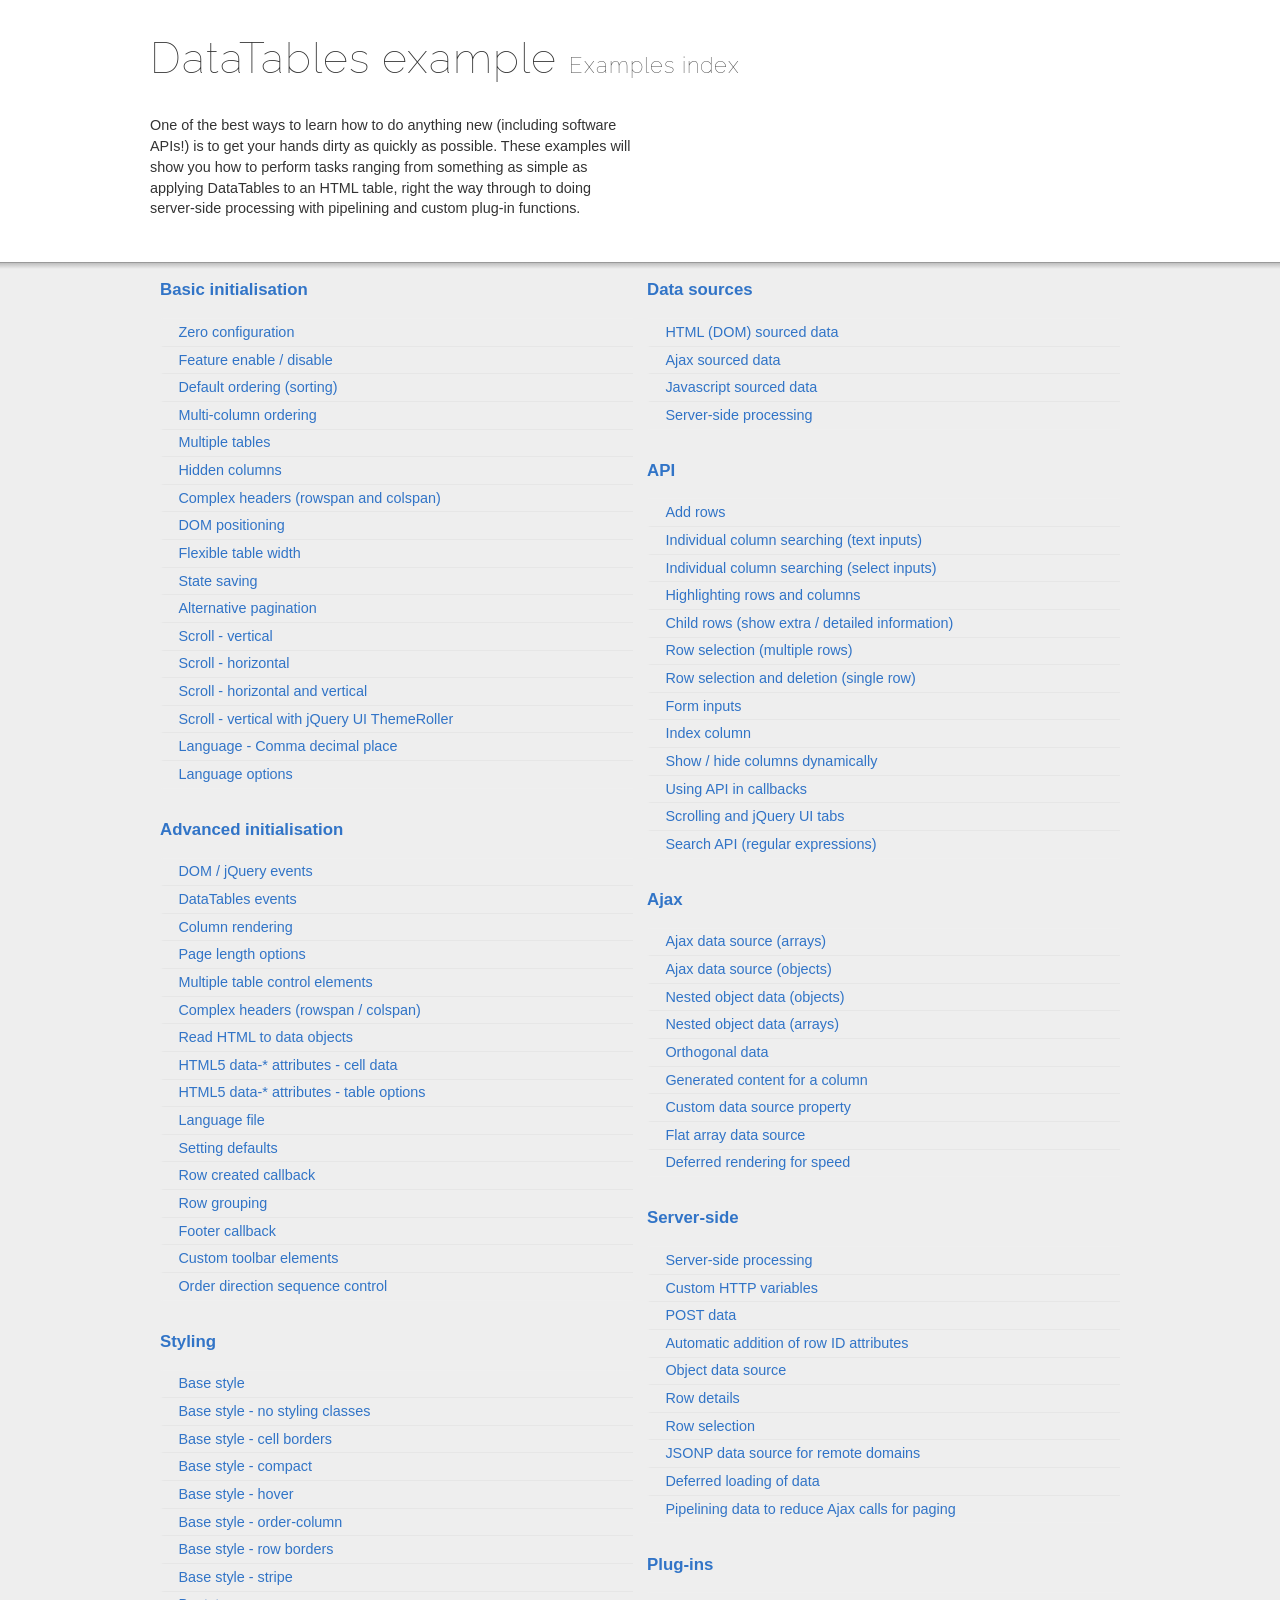
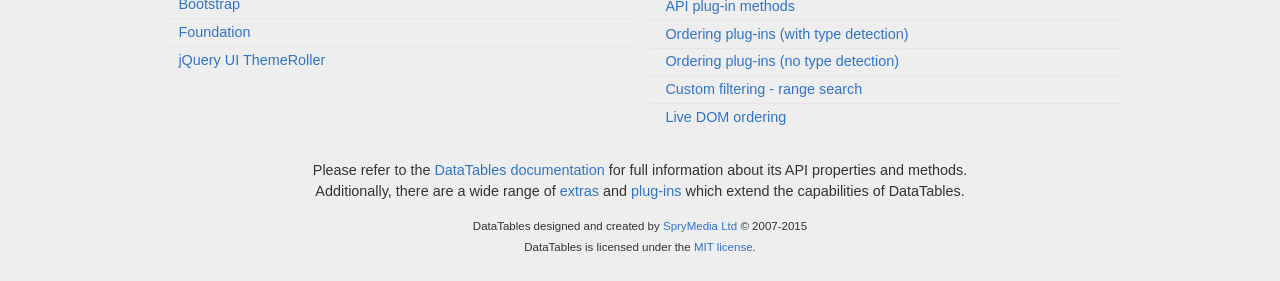
<file: DataTables-1.10.5/examples/index.html>
<!DOCTYPE html>
<html>
<head>
	<meta charset="utf-8">
	<link rel="shortcut icon" type="image/ico" href="http://www.datatables.net/favicon.ico">
	<meta name="viewport" content="initial-scale=1.0, maximum-scale=2.0">
	<link rel="stylesheet" type="text/css" href="./resources/syntax/shCore.css">
	<link rel="stylesheet" type="text/css" href="./resources/demo.css">
	<script type="text/javascript" language="javascript" src="../media/js/jquery.js"></script>
	<script type="text/javascript" language="javascript" src="./resources/syntax/shCore.js"></script>
	<script type="text/javascript" language="javascript" src="./resources/demo.js"></script>

	<title>DataTables examples - Examples index</title>
</head>

<body class="dt-example">
	<div class="container">
		<section>
			<h1>DataTables example <span>Examples index</span></h1>

			<div class="info">
				<p>One of the best ways to learn how to do anything new (including software APIs!) is to get your hands dirty as quickly as possible. These examples will show you
				how to perform tasks ranging from something as simple as applying DataTables to an HTML table, right the way through to doing server-side processing with
				pipelining and custom plug-in functions.</p>
			</div>
		</section>
	</div>

	<section>
		<div class="footer">
			<div class="gradient"></div>

			<div class="liner">
				<div class="toc">
					<div class="toc-group">
						<h3><a href="./basic_init/index.html">Basic initialisation</a></h3>
						<ul class="toc">
							<li><a href="./basic_init/zero_configuration.html">Zero configuration</a></li>
							<li><a href="./basic_init/filter_only.html">Feature enable / disable</a></li>
							<li><a href="./basic_init/table_sorting.html">Default ordering (sorting)</a></li>
							<li><a href="./basic_init/multi_col_sort.html">Multi-column ordering</a></li>
							<li><a href="./basic_init/multiple_tables.html">Multiple tables</a></li>
							<li><a href="./basic_init/hidden_columns.html">Hidden columns</a></li>
							<li><a href="./basic_init/complex_header.html">Complex headers (rowspan and colspan)</a></li>
							<li><a href="./basic_init/dom.html">DOM positioning</a></li>
							<li><a href="./basic_init/flexible_width.html">Flexible table width</a></li>
							<li><a href="./basic_init/state_save.html">State saving</a></li>
							<li><a href="./basic_init/alt_pagination.html">Alternative pagination</a></li>
							<li><a href="./basic_init/scroll_y.html">Scroll - vertical</a></li>
							<li><a href="./basic_init/scroll_x.html">Scroll - horizontal</a></li>
							<li><a href="./basic_init/scroll_xy.html">Scroll - horizontal and vertical</a></li>
							<li><a href="./basic_init/scroll_y_theme.html">Scroll - vertical with jQuery UI ThemeRoller</a></li>
							<li><a href="./basic_init/comma-decimal.html">Language - Comma decimal place</a></li>
							<li><a href="./basic_init/language.html">Language options</a></li>
						</ul>
					</div>

					<div class="toc-group">
						<h3><a href="./advanced_init/index.html">Advanced initialisation</a></h3>
						<ul class="toc">
							<li><a href="./advanced_init/events_live.html">DOM / jQuery events</a></li>
							<li><a href="./advanced_init/dt_events.html">DataTables events</a></li>
							<li><a href="./advanced_init/column_render.html">Column rendering</a></li>
							<li><a href="./advanced_init/length_menu.html">Page length options</a></li>
							<li><a href="./advanced_init/dom_multiple_elements.html">Multiple table control elements</a></li>
							<li><a href="./advanced_init/complex_header.html">Complex headers (rowspan / colspan)</a></li>
							<li><a href="./advanced_init/object_dom_read.html">Read HTML to data objects</a></li>
							<li><a href="./advanced_init/html5-data-attributes.html">HTML5 data-* attributes - cell data</a></li>
							<li><a href="./advanced_init/html5-data-options.html">HTML5 data-* attributes - table options</a></li>
							<li><a href="./advanced_init/language_file.html">Language file</a></li>
							<li><a href="./advanced_init/defaults.html">Setting defaults</a></li>
							<li><a href="./advanced_init/row_callback.html">Row created callback</a></li>
							<li><a href="./advanced_init/row_grouping.html">Row grouping</a></li>
							<li><a href="./advanced_init/footer_callback.html">Footer callback</a></li>
							<li><a href="./advanced_init/dom_toolbar.html">Custom toolbar elements</a></li>
							<li><a href="./advanced_init/sort_direction_control.html">Order direction sequence control</a></li>
						</ul>
					</div>

					<div class="toc-group">
						<h3><a href="./styling/index.html">Styling</a></h3>
						<ul class="toc">
							<li><a href="./styling/display.html">Base style</a></li>
							<li><a href="./styling/no-classes.html">Base style - no styling classes</a></li>
							<li><a href="./styling/cell-border.html">Base style - cell borders</a></li>
							<li><a href="./styling/compact.html">Base style - compact</a></li>
							<li><a href="./styling/hover.html">Base style - hover</a></li>
							<li><a href="./styling/order-column.html">Base style - order-column</a></li>
							<li><a href="./styling/row-border.html">Base style - row borders</a></li>
							<li><a href="./styling/stripe.html">Base style - stripe</a></li>
							<li><a href="./styling/bootstrap.html">Bootstrap</a></li>
							<li><a href="./styling/foundation.html">Foundation</a></li>
							<li><a href="./styling/jqueryUI.html">jQuery UI ThemeRoller</a></li>
						</ul>
					</div>

					<div class="toc-group">
						<h3><a href="./data_sources/index.html">Data sources</a></h3>
						<ul class="toc">
							<li><a href="./data_sources/dom.html">HTML (DOM) sourced data</a></li>
							<li><a href="./data_sources/ajax.html">Ajax sourced data</a></li>
							<li><a href="./data_sources/js_array.html">Javascript sourced data</a></li>
							<li><a href="./data_sources/server_side.html">Server-side processing</a></li>
						</ul>
					</div>

					<div class="toc-group">
						<h3><a href="./api/index.html">API</a></h3>
						<ul class="toc">
							<li><a href="./api/add_row.html">Add rows</a></li>
							<li><a href="./api/multi_filter.html">Individual column searching (text inputs)</a></li>
							<li><a href="./api/multi_filter_select.html">Individual column searching (select inputs)</a></li>
							<li><a href="./api/highlight.html">Highlighting rows and columns</a></li>
							<li><a href="./api/row_details.html">Child rows (show extra / detailed information)</a></li>
							<li><a href="./api/select_row.html">Row selection (multiple rows)</a></li>
							<li><a href="./api/select_single_row.html">Row selection and deletion (single row)</a></li>
							<li><a href="./api/form.html">Form inputs</a></li>
							<li><a href="./api/counter_columns.html">Index column</a></li>
							<li><a href="./api/show_hide.html">Show / hide columns dynamically</a></li>
							<li><a href="./api/api_in_init.html">Using API in callbacks</a></li>
							<li><a href="./api/tabs_and_scrolling.html">Scrolling and jQuery UI tabs</a></li>
							<li><a href="./api/regex.html">Search API (regular expressions)</a></li>
						</ul>
					</div>

					<div class="toc-group">
						<h3><a href="./ajax/index.html">Ajax</a></h3>
						<ul class="toc">
							<li><a href="./ajax/simple.html">Ajax data source (arrays)</a></li>
							<li><a href="./ajax/objects.html">Ajax data source (objects)</a></li>
							<li><a href="./ajax/deep.html">Nested object data (objects)</a></li>
							<li><a href="./ajax/objects_subarrays.html">Nested object data (arrays)</a></li>
							<li><a href="./ajax/orthogonal-data.html">Orthogonal data</a></li>
							<li><a href="./ajax/null_data_source.html">Generated content for a column</a></li>
							<li><a href="./ajax/custom_data_property.html">Custom data source property</a></li>
							<li><a href="./ajax/custom_data_flat.html">Flat array data source</a></li>
							<li><a href="./ajax/defer_render.html">Deferred rendering for speed</a></li>
						</ul>
					</div>

					<div class="toc-group">
						<h3><a href="./server_side/index.html">Server-side</a></h3>
						<ul class="toc">
							<li><a href="./server_side/simple.html">Server-side processing</a></li>
							<li><a href="./server_side/custom_vars.html">Custom HTTP variables</a></li>
							<li><a href="./server_side/post.html">POST data</a></li>
							<li><a href="./server_side/ids.html">Automatic addition of row ID attributes</a></li>
							<li><a href="./server_side/object_data.html">Object data source</a></li>
							<li><a href="./server_side/row_details.html">Row details</a></li>
							<li><a href="./server_side/select_rows.html">Row selection</a></li>
							<li><a href="./server_side/jsonp.html">JSONP data source for remote domains</a></li>
							<li><a href="./server_side/defer_loading.html">Deferred loading of data</a></li>
							<li><a href="./server_side/pipeline.html">Pipelining data to reduce Ajax calls for paging</a></li>
						</ul>
					</div>

					<div class="toc-group">
						<h3><a href="./plug-ins/index.html">Plug-ins</a></h3>
						<ul class="toc">
							<li><a href="./plug-ins/api.html">API plug-in methods</a></li>
							<li><a href="./plug-ins/sorting_auto.html">Ordering plug-ins (with type detection)</a></li>
							<li><a href="./plug-ins/sorting_manual.html">Ordering plug-ins (no type detection)</a></li>
							<li><a href="./plug-ins/range_filtering.html">Custom filtering - range search</a></li>
							<li><a href="./plug-ins/dom_sort.html">Live DOM ordering</a></li>
						</ul>
					</div>
				</div>

				<div class="epilogue">
					<p>Please refer to the <a href="http://www.datatables.net">DataTables documentation</a> for full information about its API properties and methods.<br>
					Additionally, there are a wide range of <a href="http://www.datatables.net/extras">extras</a> and <a href="http://www.datatables.net/plug-ins">plug-ins</a>
					which extend the capabilities of DataTables.</p>

					<p class="copyright">DataTables designed and created by <a href="http://www.sprymedia.co.uk">SpryMedia Ltd</a> &#169; 2007-2015<br>
					DataTables is licensed under the <a href="http://www.datatables.net/mit">MIT license</a>.</p>
				</div>
			</div>
		</div>
	</section>
</body>
</html>
</file>
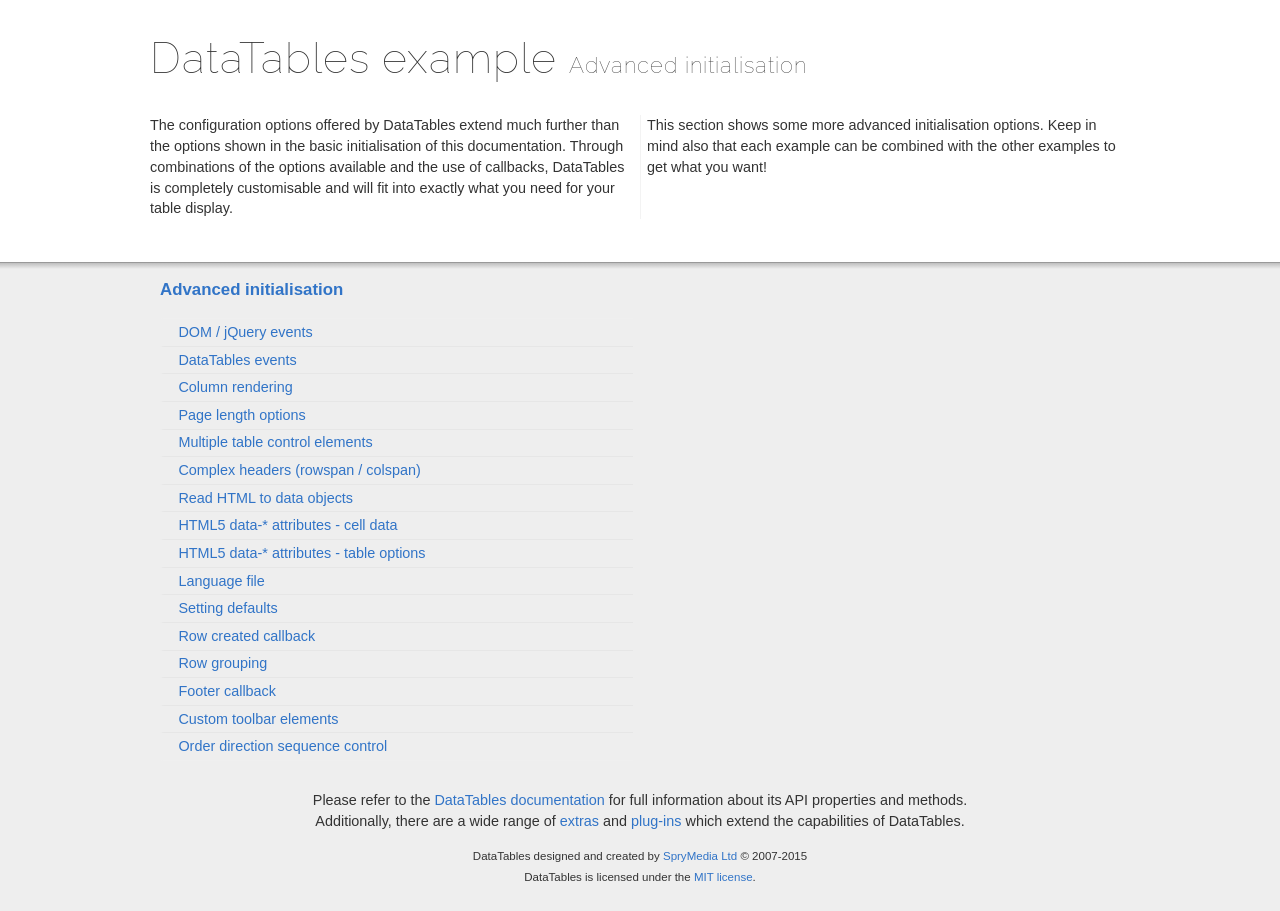
<file: DataTables-1.10.5/examples/advanced_init/index.html>
<!DOCTYPE html>
<html>
<head>
	<meta charset="utf-8">
	<link rel="shortcut icon" type="image/ico" href="http://www.datatables.net/favicon.ico">
	<meta name="viewport" content="initial-scale=1.0, maximum-scale=2.0">
	<link rel="stylesheet" type="text/css" href="../resources/syntax/shCore.css">
	<link rel="stylesheet" type="text/css" href="../resources/demo.css">
	<script type="text/javascript" language="javascript" src="../../media/js/jquery.js"></script>
	<script type="text/javascript" language="javascript" src="../resources/syntax/shCore.js"></script>
	<script type="text/javascript" language="javascript" src="../resources/demo.js"></script>

	<title>DataTables examples - Advanced initialisation</title>
</head>

<body class="dt-example">
	<div class="container">
		<section>
			<h1>DataTables example <span>Advanced initialisation</span></h1>

			<div class="info">
				<p>The configuration options offered by DataTables extend much further than the options shown in the basic initialisation of this documentation. Through
				combinations of the options available and the use of callbacks, DataTables is completely customisable and will fit into exactly what you need for your table
				display.</p>

				<p>This section shows some more advanced initialisation options. Keep in mind also that each example can be combined with the other examples to get what you
				want!</p>
			</div>
		</section>
	</div>

	<section>
		<div class="footer">
			<div class="gradient"></div>

			<div class="liner">
				<div class="toc">
					<div class="toc-group">
						<h3><a href="./index.html">Advanced initialisation</a></h3>
						<ul class="toc">
							<li><a href="./events_live.html">DOM / jQuery events</a></li>
							<li><a href="./dt_events.html">DataTables events</a></li>
							<li><a href="./column_render.html">Column rendering</a></li>
							<li><a href="./length_menu.html">Page length options</a></li>
							<li><a href="./dom_multiple_elements.html">Multiple table control elements</a></li>
							<li><a href="./complex_header.html">Complex headers (rowspan / colspan)</a></li>
							<li><a href="./object_dom_read.html">Read HTML to data objects</a></li>
							<li><a href="./html5-data-attributes.html">HTML5 data-* attributes - cell data</a></li>
							<li><a href="./html5-data-options.html">HTML5 data-* attributes - table options</a></li>
							<li><a href="./language_file.html">Language file</a></li>
							<li><a href="./defaults.html">Setting defaults</a></li>
							<li><a href="./row_callback.html">Row created callback</a></li>
							<li><a href="./row_grouping.html">Row grouping</a></li>
							<li><a href="./footer_callback.html">Footer callback</a></li>
							<li><a href="./dom_toolbar.html">Custom toolbar elements</a></li>
							<li><a href="./sort_direction_control.html">Order direction sequence control</a></li>
						</ul>
					</div>
				</div>

				<div class="epilogue">
					<p>Please refer to the <a href="http://www.datatables.net">DataTables documentation</a> for full information about its API properties and methods.<br>
					Additionally, there are a wide range of <a href="http://www.datatables.net/extras">extras</a> and <a href="http://www.datatables.net/plug-ins">plug-ins</a>
					which extend the capabilities of DataTables.</p>

					<p class="copyright">DataTables designed and created by <a href="http://www.sprymedia.co.uk">SpryMedia Ltd</a> &#169; 2007-2015<br>
					DataTables is licensed under the <a href="http://www.datatables.net/mit">MIT license</a>.</p>
				</div>
			</div>
		</div>
	</section>
</body>
</html>
</file>
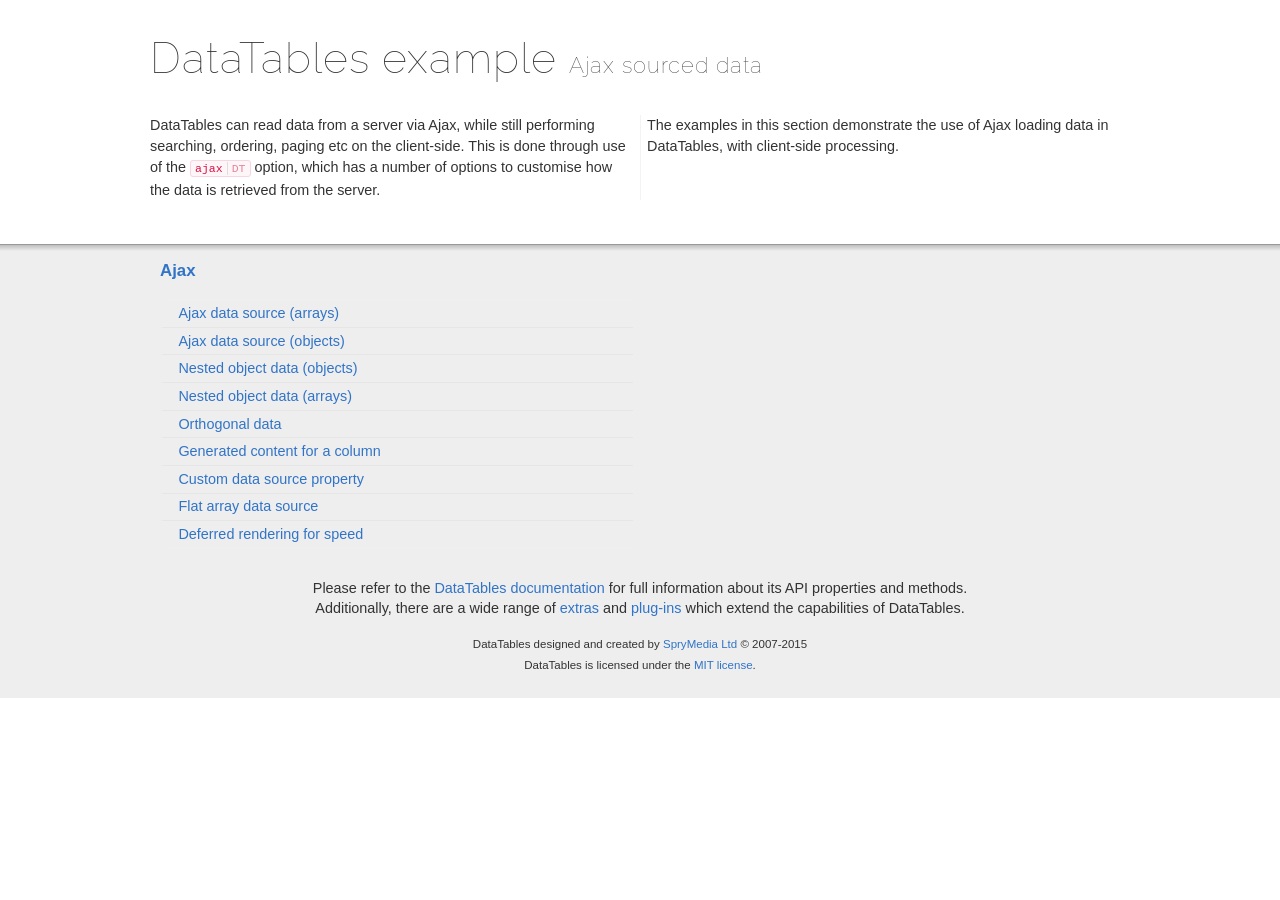
<file: DataTables-1.10.5/examples/ajax/index.html>
<!DOCTYPE html>
<html>
<head>
	<meta charset="utf-8">
	<link rel="shortcut icon" type="image/ico" href="http://www.datatables.net/favicon.ico">
	<meta name="viewport" content="initial-scale=1.0, maximum-scale=2.0">
	<link rel="stylesheet" type="text/css" href="../resources/syntax/shCore.css">
	<link rel="stylesheet" type="text/css" href="../resources/demo.css">
	<script type="text/javascript" language="javascript" src="../../media/js/jquery.js"></script>
	<script type="text/javascript" language="javascript" src="../resources/syntax/shCore.js"></script>
	<script type="text/javascript" language="javascript" src="../resources/demo.js"></script>

	<title>DataTables examples - Ajax sourced data</title>
</head>

<body class="dt-example">
	<div class="container">
		<section>
			<h1>DataTables example <span>Ajax sourced data</span></h1>

			<div class="info">
				<p>DataTables can read data from a server via Ajax, while still performing searching, ordering, paging etc on the client-side. This is done through use of the
				<a href="//datatables.net/reference/option/ajax"><code class="option" title="DataTables initialisation option">ajax<span>DT</span></code></a> option, which has a
				number of options to customise how the data is retrieved from the server.</p>

				<p>The examples in this section demonstrate the use of Ajax loading data in DataTables, with client-side processing.</p>
			</div>
		</section>
	</div>

	<section>
		<div class="footer">
			<div class="gradient"></div>

			<div class="liner">
				<div class="toc">
					<div class="toc-group">
						<h3><a href="./index.html">Ajax</a></h3>
						<ul class="toc">
							<li><a href="./simple.html">Ajax data source (arrays)</a></li>
							<li><a href="./objects.html">Ajax data source (objects)</a></li>
							<li><a href="./deep.html">Nested object data (objects)</a></li>
							<li><a href="./objects_subarrays.html">Nested object data (arrays)</a></li>
							<li><a href="./orthogonal-data.html">Orthogonal data</a></li>
							<li><a href="./null_data_source.html">Generated content for a column</a></li>
							<li><a href="./custom_data_property.html">Custom data source property</a></li>
							<li><a href="./custom_data_flat.html">Flat array data source</a></li>
							<li><a href="./defer_render.html">Deferred rendering for speed</a></li>
						</ul>
					</div>
				</div>

				<div class="epilogue">
					<p>Please refer to the <a href="http://www.datatables.net">DataTables documentation</a> for full information about its API properties and methods.<br>
					Additionally, there are a wide range of <a href="http://www.datatables.net/extras">extras</a> and <a href="http://www.datatables.net/plug-ins">plug-ins</a>
					which extend the capabilities of DataTables.</p>

					<p class="copyright">DataTables designed and created by <a href="http://www.sprymedia.co.uk">SpryMedia Ltd</a> &#169; 2007-2015<br>
					DataTables is licensed under the <a href="http://www.datatables.net/mit">MIT license</a>.</p>
				</div>
			</div>
		</div>
	</section>
</body>
</html>
</file>
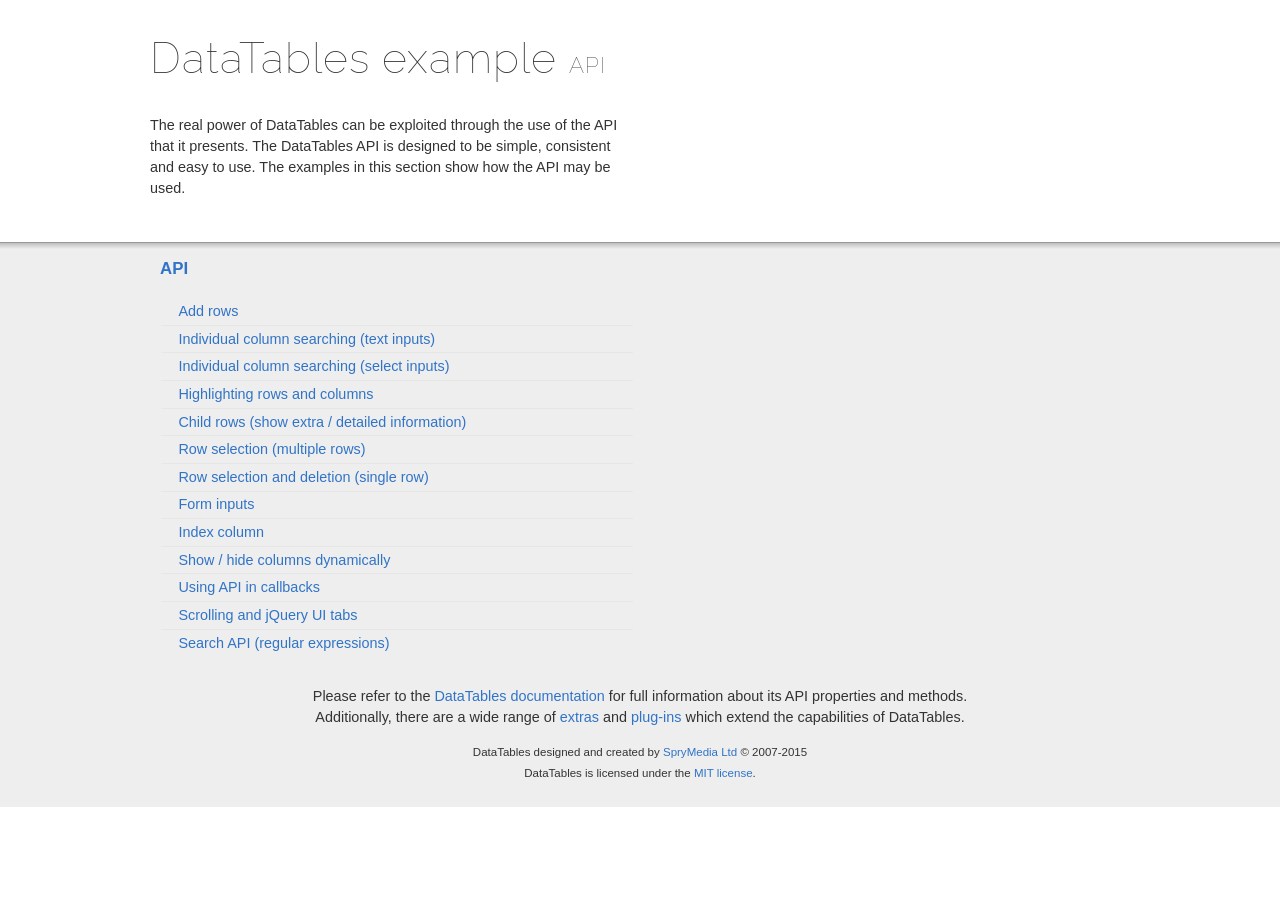
<file: DataTables-1.10.5/examples/api/index.html>
<!DOCTYPE html>
<html>
<head>
	<meta charset="utf-8">
	<link rel="shortcut icon" type="image/ico" href="http://www.datatables.net/favicon.ico">
	<meta name="viewport" content="initial-scale=1.0, maximum-scale=2.0">
	<link rel="stylesheet" type="text/css" href="../resources/syntax/shCore.css">
	<link rel="stylesheet" type="text/css" href="../resources/demo.css">
	<script type="text/javascript" language="javascript" src="../../media/js/jquery.js"></script>
	<script type="text/javascript" language="javascript" src="../resources/syntax/shCore.js"></script>
	<script type="text/javascript" language="javascript" src="../resources/demo.js"></script>

	<title>DataTables examples - API</title>
</head>

<body class="dt-example">
	<div class="container">
		<section>
			<h1>DataTables example <span>API</span></h1>

			<div class="info">
				<p>The real power of DataTables can be exploited through the use of the API that it presents. The DataTables API is designed to be simple, consistent and easy to
				use. The examples in this section show how the API may be used.</p>
			</div>
		</section>
	</div>

	<section>
		<div class="footer">
			<div class="gradient"></div>

			<div class="liner">
				<div class="toc">
					<div class="toc-group">
						<h3><a href="./index.html">API</a></h3>
						<ul class="toc">
							<li><a href="./add_row.html">Add rows</a></li>
							<li><a href="./multi_filter.html">Individual column searching (text inputs)</a></li>
							<li><a href="./multi_filter_select.html">Individual column searching (select inputs)</a></li>
							<li><a href="./highlight.html">Highlighting rows and columns</a></li>
							<li><a href="./row_details.html">Child rows (show extra / detailed information)</a></li>
							<li><a href="./select_row.html">Row selection (multiple rows)</a></li>
							<li><a href="./select_single_row.html">Row selection and deletion (single row)</a></li>
							<li><a href="./form.html">Form inputs</a></li>
							<li><a href="./counter_columns.html">Index column</a></li>
							<li><a href="./show_hide.html">Show / hide columns dynamically</a></li>
							<li><a href="./api_in_init.html">Using API in callbacks</a></li>
							<li><a href="./tabs_and_scrolling.html">Scrolling and jQuery UI tabs</a></li>
							<li><a href="./regex.html">Search API (regular expressions)</a></li>
						</ul>
					</div>
				</div>

				<div class="epilogue">
					<p>Please refer to the <a href="http://www.datatables.net">DataTables documentation</a> for full information about its API properties and methods.<br>
					Additionally, there are a wide range of <a href="http://www.datatables.net/extras">extras</a> and <a href="http://www.datatables.net/plug-ins">plug-ins</a>
					which extend the capabilities of DataTables.</p>

					<p class="copyright">DataTables designed and created by <a href="http://www.sprymedia.co.uk">SpryMedia Ltd</a> &#169; 2007-2015<br>
					DataTables is licensed under the <a href="http://www.datatables.net/mit">MIT license</a>.</p>
				</div>
			</div>
		</div>
	</section>
</body>
</html>
</file>
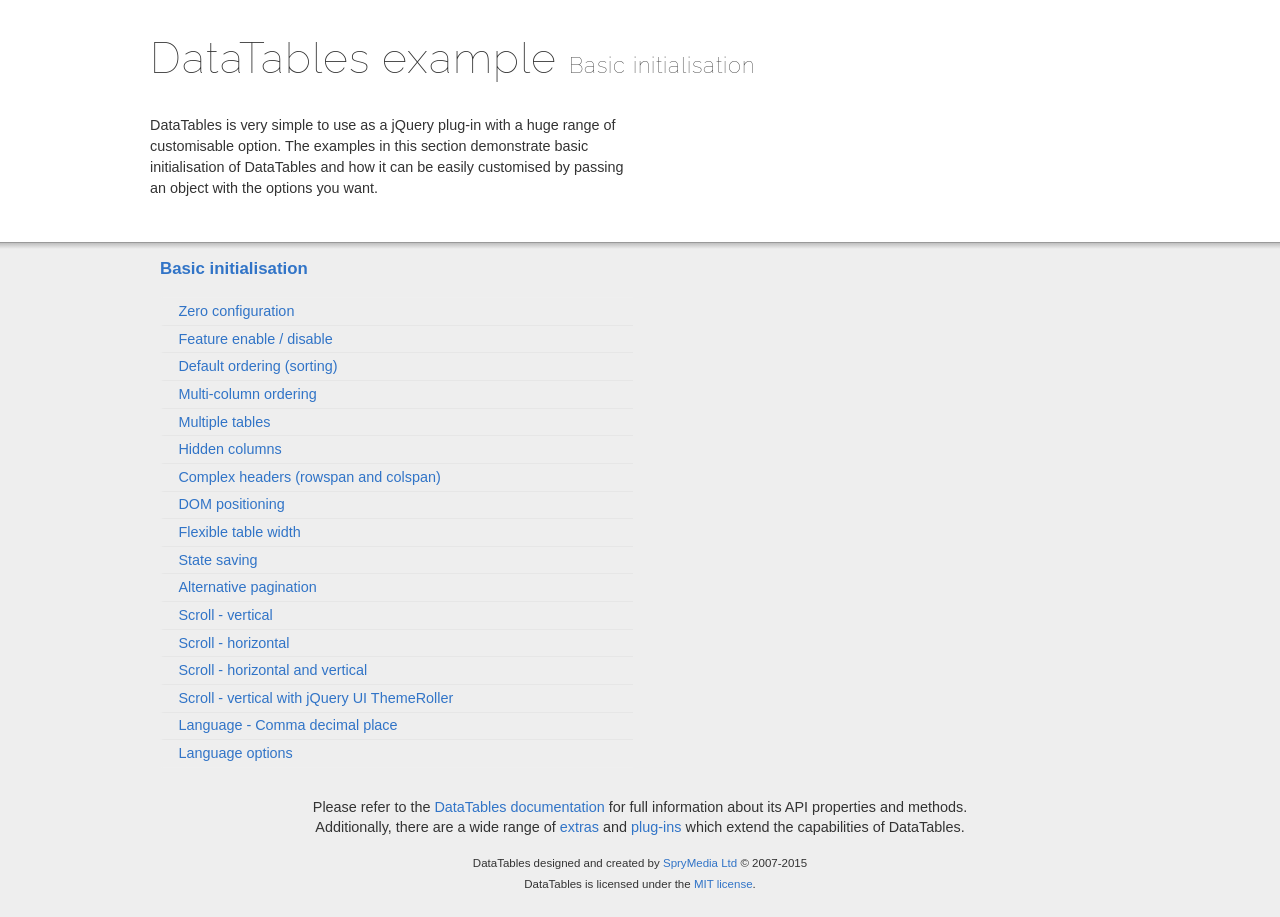
<file: DataTables-1.10.5/examples/basic_init/index.html>
<!DOCTYPE html>
<html>
<head>
	<meta charset="utf-8">
	<link rel="shortcut icon" type="image/ico" href="http://www.datatables.net/favicon.ico">
	<meta name="viewport" content="initial-scale=1.0, maximum-scale=2.0">
	<link rel="stylesheet" type="text/css" href="../resources/syntax/shCore.css">
	<link rel="stylesheet" type="text/css" href="../resources/demo.css">
	<script type="text/javascript" language="javascript" src="../../media/js/jquery.js"></script>
	<script type="text/javascript" language="javascript" src="../resources/syntax/shCore.js"></script>
	<script type="text/javascript" language="javascript" src="../resources/demo.js"></script>

	<title>DataTables examples - Basic initialisation</title>
</head>

<body class="dt-example">
	<div class="container">
		<section>
			<h1>DataTables example <span>Basic initialisation</span></h1>

			<div class="info">
				<p>DataTables is very simple to use as a jQuery plug-in with a huge range of customisable option. The examples in this section demonstrate basic initialisation of
				DataTables and how it can be easily customised by passing an object with the options you want.</p>
			</div>
		</section>
	</div>

	<section>
		<div class="footer">
			<div class="gradient"></div>

			<div class="liner">
				<div class="toc">
					<div class="toc-group">
						<h3><a href="./index.html">Basic initialisation</a></h3>
						<ul class="toc">
							<li><a href="./zero_configuration.html">Zero configuration</a></li>
							<li><a href="./filter_only.html">Feature enable / disable</a></li>
							<li><a href="./table_sorting.html">Default ordering (sorting)</a></li>
							<li><a href="./multi_col_sort.html">Multi-column ordering</a></li>
							<li><a href="./multiple_tables.html">Multiple tables</a></li>
							<li><a href="./hidden_columns.html">Hidden columns</a></li>
							<li><a href="./complex_header.html">Complex headers (rowspan and colspan)</a></li>
							<li><a href="./dom.html">DOM positioning</a></li>
							<li><a href="./flexible_width.html">Flexible table width</a></li>
							<li><a href="./state_save.html">State saving</a></li>
							<li><a href="./alt_pagination.html">Alternative pagination</a></li>
							<li><a href="./scroll_y.html">Scroll - vertical</a></li>
							<li><a href="./scroll_x.html">Scroll - horizontal</a></li>
							<li><a href="./scroll_xy.html">Scroll - horizontal and vertical</a></li>
							<li><a href="./scroll_y_theme.html">Scroll - vertical with jQuery UI ThemeRoller</a></li>
							<li><a href="./comma-decimal.html">Language - Comma decimal place</a></li>
							<li><a href="./language.html">Language options</a></li>
						</ul>
					</div>
				</div>

				<div class="epilogue">
					<p>Please refer to the <a href="http://www.datatables.net">DataTables documentation</a> for full information about its API properties and methods.<br>
					Additionally, there are a wide range of <a href="http://www.datatables.net/extras">extras</a> and <a href="http://www.datatables.net/plug-ins">plug-ins</a>
					which extend the capabilities of DataTables.</p>

					<p class="copyright">DataTables designed and created by <a href="http://www.sprymedia.co.uk">SpryMedia Ltd</a> &#169; 2007-2015<br>
					DataTables is licensed under the <a href="http://www.datatables.net/mit">MIT license</a>.</p>
				</div>
			</div>
		</div>
	</section>
</body>
</html>
</file>
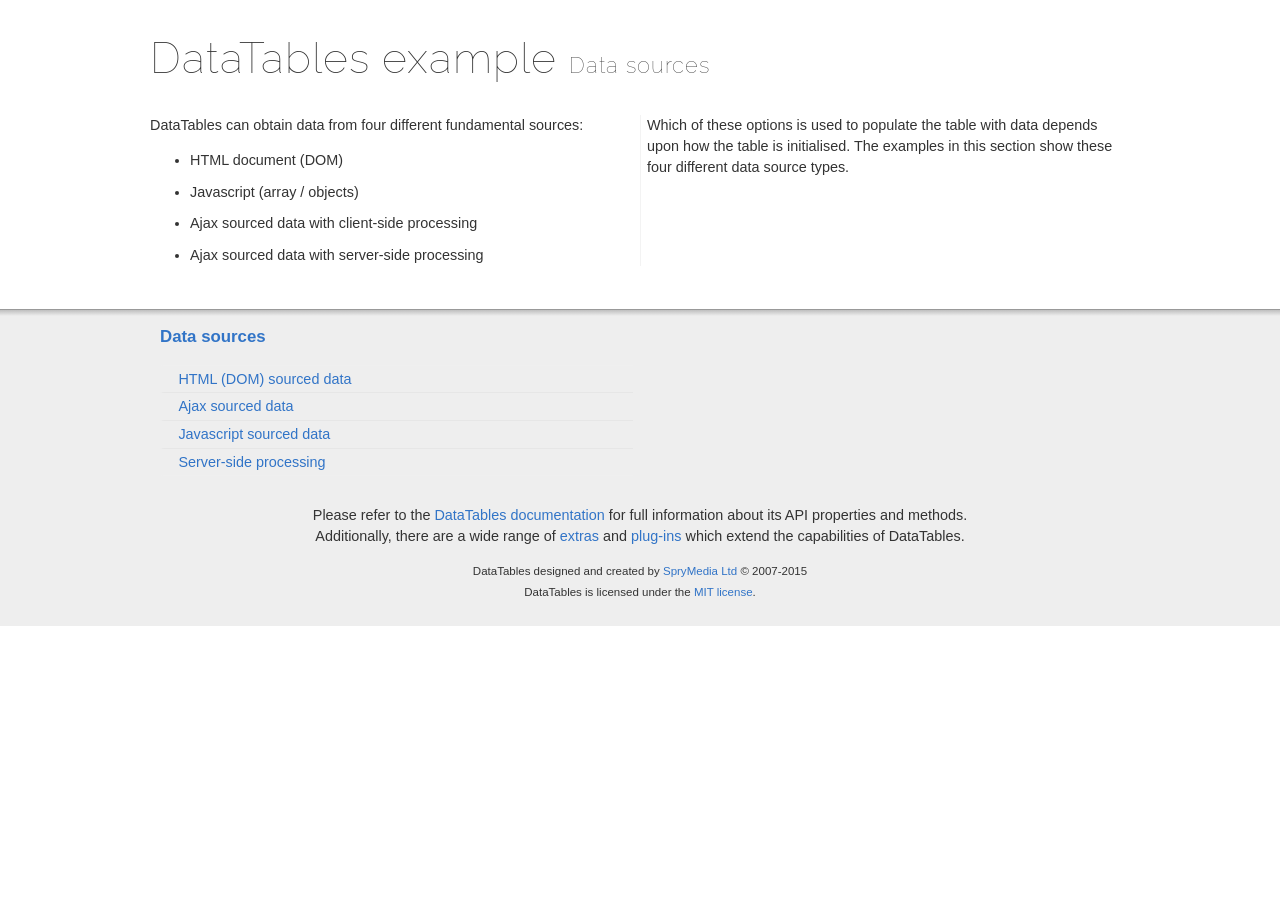
<file: DataTables-1.10.5/examples/data_sources/index.html>
<!DOCTYPE html>
<html>
<head>
	<meta charset="utf-8">
	<link rel="shortcut icon" type="image/ico" href="http://www.datatables.net/favicon.ico">
	<meta name="viewport" content="initial-scale=1.0, maximum-scale=2.0">
	<link rel="stylesheet" type="text/css" href="../resources/syntax/shCore.css">
	<link rel="stylesheet" type="text/css" href="../resources/demo.css">
	<script type="text/javascript" language="javascript" src="../../media/js/jquery.js"></script>
	<script type="text/javascript" language="javascript" src="../resources/syntax/shCore.js"></script>
	<script type="text/javascript" language="javascript" src="../resources/demo.js"></script>

	<title>DataTables examples - Data sources</title>
</head>

<body class="dt-example">
	<div class="container">
		<section>
			<h1>DataTables example <span>Data sources</span></h1>

			<div class="info">
				<p>DataTables can obtain data from four different fundamental sources:</p>

				<ul class="markdown">
					<li>HTML document (DOM)</li>
					<li>Javascript (array / objects)</li>
					<li>Ajax sourced data with client-side processing</li>
					<li>Ajax sourced data with server-side processing</li>
				</ul>

				<p>Which of these options is used to populate the table with data depends upon how the table is initialised. The examples in this section show these four different
				data source types.</p>
			</div>
		</section>
	</div>

	<section>
		<div class="footer">
			<div class="gradient"></div>

			<div class="liner">
				<div class="toc">
					<div class="toc-group">
						<h3><a href="./index.html">Data sources</a></h3>
						<ul class="toc">
							<li><a href="./dom.html">HTML (DOM) sourced data</a></li>
							<li><a href="./ajax.html">Ajax sourced data</a></li>
							<li><a href="./js_array.html">Javascript sourced data</a></li>
							<li><a href="./server_side.html">Server-side processing</a></li>
						</ul>
					</div>
				</div>

				<div class="epilogue">
					<p>Please refer to the <a href="http://www.datatables.net">DataTables documentation</a> for full information about its API properties and methods.<br>
					Additionally, there are a wide range of <a href="http://www.datatables.net/extras">extras</a> and <a href="http://www.datatables.net/plug-ins">plug-ins</a>
					which extend the capabilities of DataTables.</p>

					<p class="copyright">DataTables designed and created by <a href="http://www.sprymedia.co.uk">SpryMedia Ltd</a> &#169; 2007-2015<br>
					DataTables is licensed under the <a href="http://www.datatables.net/mit">MIT license</a>.</p>
				</div>
			</div>
		</div>
	</section>
</body>
</html>
</file>
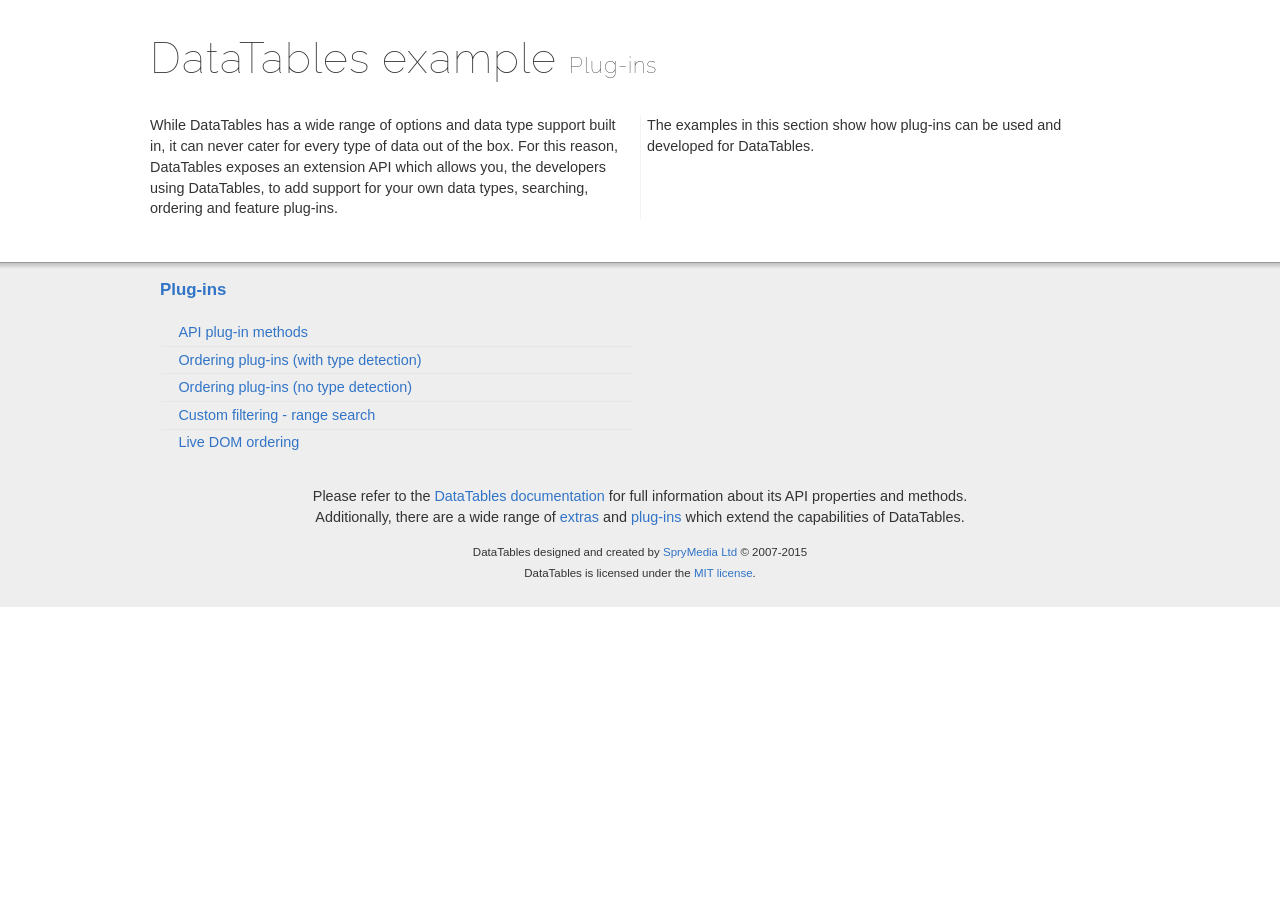
<file: DataTables-1.10.5/examples/plug-ins/index.html>
<!DOCTYPE html>
<html>
<head>
	<meta charset="utf-8">
	<link rel="shortcut icon" type="image/ico" href="http://www.datatables.net/favicon.ico">
	<meta name="viewport" content="initial-scale=1.0, maximum-scale=2.0">
	<link rel="stylesheet" type="text/css" href="../resources/syntax/shCore.css">
	<link rel="stylesheet" type="text/css" href="../resources/demo.css">
	<script type="text/javascript" language="javascript" src="../../media/js/jquery.js"></script>
	<script type="text/javascript" language="javascript" src="../resources/syntax/shCore.js"></script>
	<script type="text/javascript" language="javascript" src="../resources/demo.js"></script>

	<title>DataTables examples - Plug-ins</title>
</head>

<body class="dt-example">
	<div class="container">
		<section>
			<h1>DataTables example <span>Plug-ins</span></h1>

			<div class="info">
				<p>While DataTables has a wide range of options and data type support built in, it can never cater for every type of data out of the box. For this reason,
				DataTables exposes an extension API which allows you, the developers using DataTables, to add support for your own data types, searching, ordering and feature
				plug-ins.</p>

				<p>The examples in this section show how plug-ins can be used and developed for DataTables.</p>
			</div>
		</section>
	</div>

	<section>
		<div class="footer">
			<div class="gradient"></div>

			<div class="liner">
				<div class="toc">
					<div class="toc-group">
						<h3><a href="./index.html">Plug-ins</a></h3>
						<ul class="toc">
							<li><a href="./api.html">API plug-in methods</a></li>
							<li><a href="./sorting_auto.html">Ordering plug-ins (with type detection)</a></li>
							<li><a href="./sorting_manual.html">Ordering plug-ins (no type detection)</a></li>
							<li><a href="./range_filtering.html">Custom filtering - range search</a></li>
							<li><a href="./dom_sort.html">Live DOM ordering</a></li>
						</ul>
					</div>
				</div>

				<div class="epilogue">
					<p>Please refer to the <a href="http://www.datatables.net">DataTables documentation</a> for full information about its API properties and methods.<br>
					Additionally, there are a wide range of <a href="http://www.datatables.net/extras">extras</a> and <a href="http://www.datatables.net/plug-ins">plug-ins</a>
					which extend the capabilities of DataTables.</p>

					<p class="copyright">DataTables designed and created by <a href="http://www.sprymedia.co.uk">SpryMedia Ltd</a> &#169; 2007-2015<br>
					DataTables is licensed under the <a href="http://www.datatables.net/mit">MIT license</a>.</p>
				</div>
			</div>
		</div>
	</section>
</body>
</html>
</file>
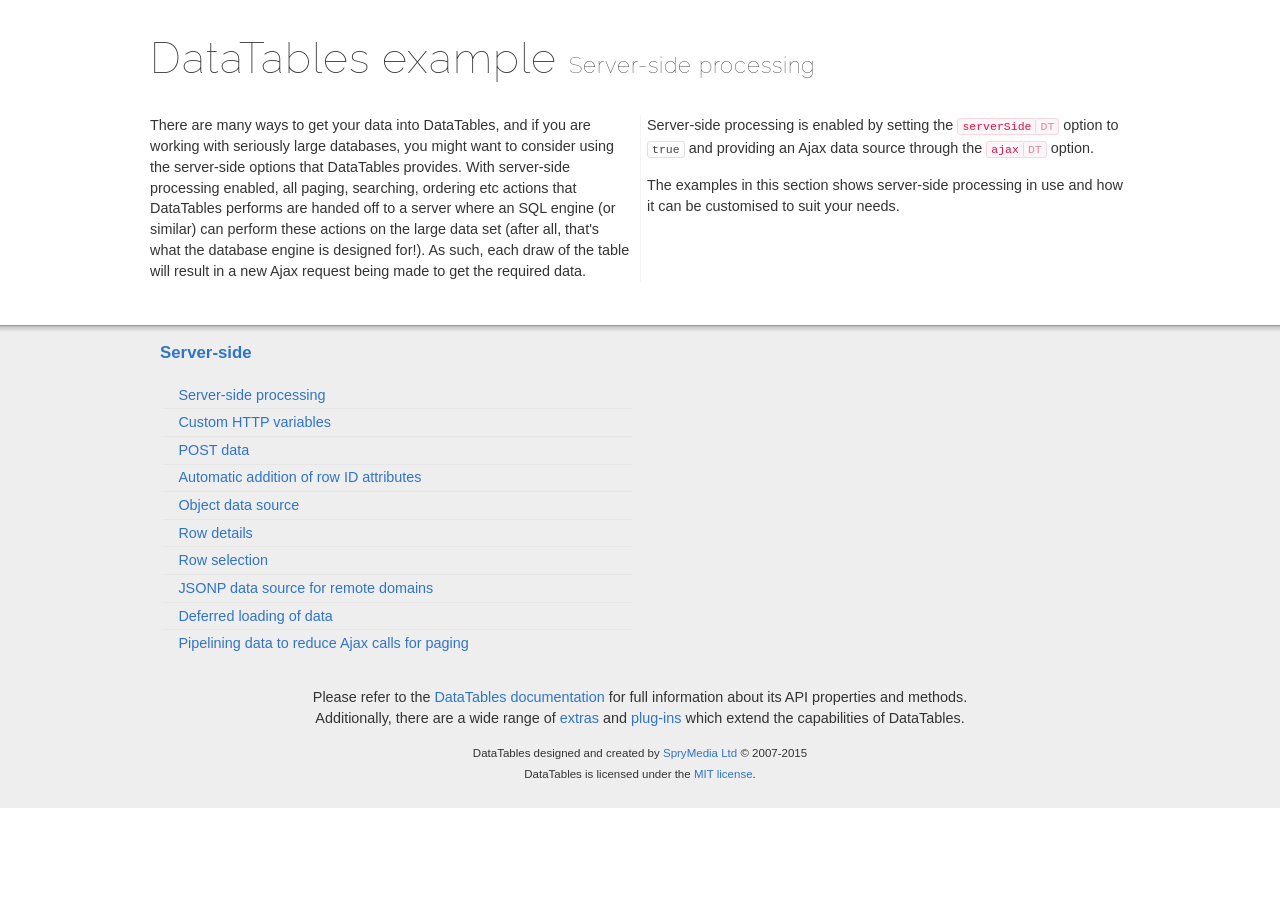
<file: DataTables-1.10.5/examples/server_side/index.html>
<!DOCTYPE html>
<html>
<head>
	<meta charset="utf-8">
	<link rel="shortcut icon" type="image/ico" href="http://www.datatables.net/favicon.ico">
	<meta name="viewport" content="initial-scale=1.0, maximum-scale=2.0">
	<link rel="stylesheet" type="text/css" href="../resources/syntax/shCore.css">
	<link rel="stylesheet" type="text/css" href="../resources/demo.css">
	<script type="text/javascript" language="javascript" src="../../media/js/jquery.js"></script>
	<script type="text/javascript" language="javascript" src="../resources/syntax/shCore.js"></script>
	<script type="text/javascript" language="javascript" src="../resources/demo.js"></script>

	<title>DataTables examples - Server-side processing</title>
</head>

<body class="dt-example">
	<div class="container">
		<section>
			<h1>DataTables example <span>Server-side processing</span></h1>

			<div class="info">
				<p>There are many ways to get your data into DataTables, and if you are working with seriously large databases, you might want to consider using the server-side
				options that DataTables provides. With server-side processing enabled, all paging, searching, ordering etc actions that DataTables performs are handed off to a
				server where an SQL engine (or similar) can perform these actions on the large data set (after all, that's what the database engine is designed for!). As such,
				each draw of the table will result in a new Ajax request being made to get the required data.</p>

				<p>Server-side processing is enabled by setting the <a href="//datatables.net/reference/option/serverSide"><code class="option" title=
				"DataTables initialisation option">serverSide<span>DT</span></code></a> option to <code>true</code> and providing an Ajax data source through the <a href=
				"//datatables.net/reference/option/ajax"><code class="option" title="DataTables initialisation option">ajax<span>DT</span></code></a> option.</p>

				<p>The examples in this section shows server-side processing in use and how it can be customised to suit your needs.</p>
			</div>
		</section>
	</div>

	<section>
		<div class="footer">
			<div class="gradient"></div>

			<div class="liner">
				<div class="toc">
					<div class="toc-group">
						<h3><a href="./index.html">Server-side</a></h3>
						<ul class="toc">
							<li><a href="./simple.html">Server-side processing</a></li>
							<li><a href="./custom_vars.html">Custom HTTP variables</a></li>
							<li><a href="./post.html">POST data</a></li>
							<li><a href="./ids.html">Automatic addition of row ID attributes</a></li>
							<li><a href="./object_data.html">Object data source</a></li>
							<li><a href="./row_details.html">Row details</a></li>
							<li><a href="./select_rows.html">Row selection</a></li>
							<li><a href="./jsonp.html">JSONP data source for remote domains</a></li>
							<li><a href="./defer_loading.html">Deferred loading of data</a></li>
							<li><a href="./pipeline.html">Pipelining data to reduce Ajax calls for paging</a></li>
						</ul>
					</div>
				</div>

				<div class="epilogue">
					<p>Please refer to the <a href="http://www.datatables.net">DataTables documentation</a> for full information about its API properties and methods.<br>
					Additionally, there are a wide range of <a href="http://www.datatables.net/extras">extras</a> and <a href="http://www.datatables.net/plug-ins">plug-ins</a>
					which extend the capabilities of DataTables.</p>

					<p class="copyright">DataTables designed and created by <a href="http://www.sprymedia.co.uk">SpryMedia Ltd</a> &#169; 2007-2015<br>
					DataTables is licensed under the <a href="http://www.datatables.net/mit">MIT license</a>.</p>
				</div>
			</div>
		</div>
	</section>
</body>
</html>
</file>
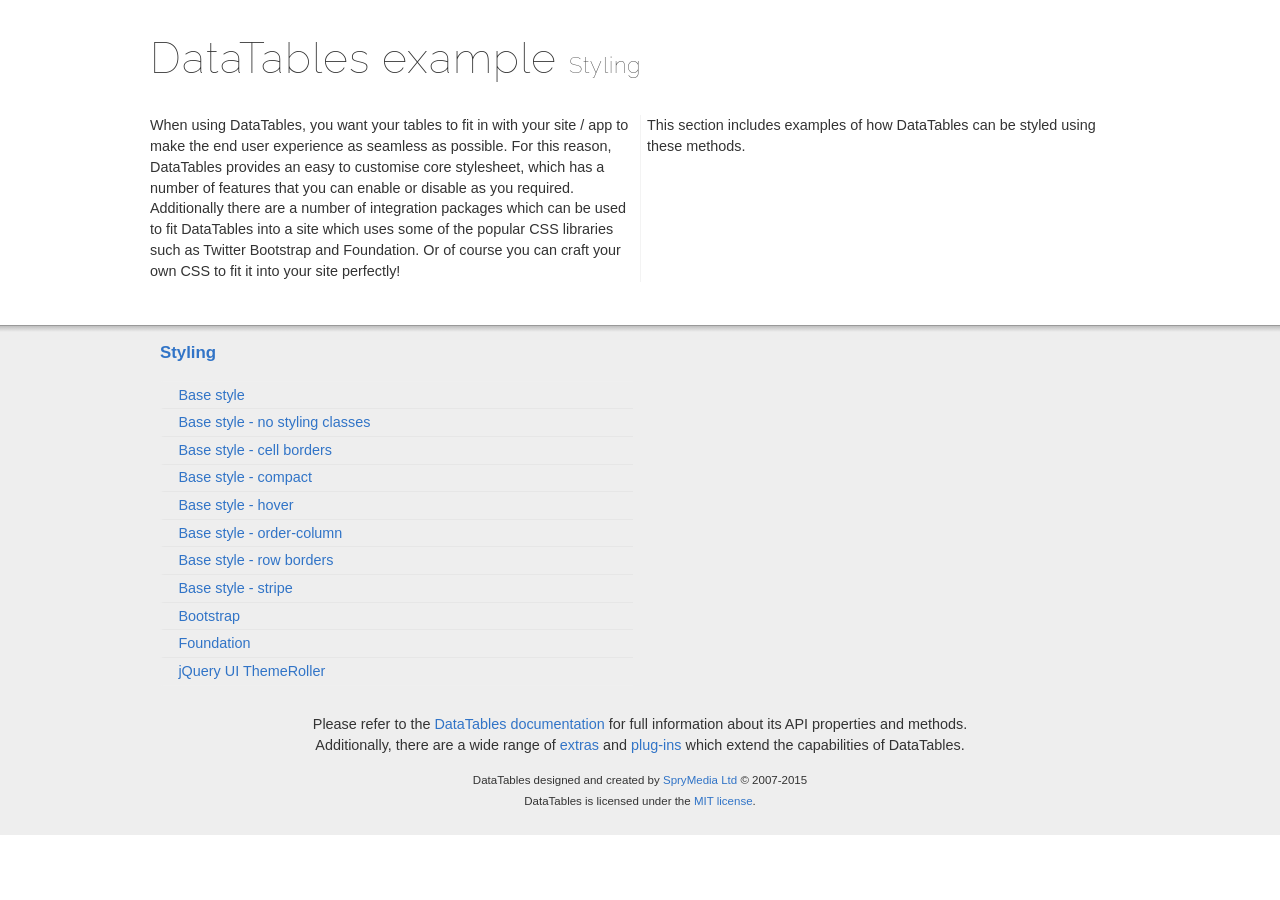
<file: DataTables-1.10.5/examples/styling/index.html>
<!DOCTYPE html>
<html>
<head>
	<meta charset="utf-8">
	<link rel="shortcut icon" type="image/ico" href="http://www.datatables.net/favicon.ico">
	<meta name="viewport" content="initial-scale=1.0, maximum-scale=2.0">
	<link rel="stylesheet" type="text/css" href="../resources/syntax/shCore.css">
	<link rel="stylesheet" type="text/css" href="../resources/demo.css">
	<script type="text/javascript" language="javascript" src="../../media/js/jquery.js"></script>
	<script type="text/javascript" language="javascript" src="../resources/syntax/shCore.js"></script>
	<script type="text/javascript" language="javascript" src="../resources/demo.js"></script>

	<title>DataTables examples - Styling</title>
</head>

<body class="dt-example">
	<div class="container">
		<section>
			<h1>DataTables example <span>Styling</span></h1>

			<div class="info">
				<p>When using DataTables, you want your tables to fit in with your site / app to make the end user experience as seamless as possible. For this reason, DataTables
				provides an easy to customise core stylesheet, which has a number of features that you can enable or disable as you required. Additionally there are a number of
				integration packages which can be used to fit DataTables into a site which uses some of the popular CSS libraries such as Twitter Bootstrap and Foundation. Or of
				course you can craft your own CSS to fit it into your site perfectly!</p>

				<p>This section includes examples of how DataTables can be styled using these methods.</p>
			</div>
		</section>
	</div>

	<section>
		<div class="footer">
			<div class="gradient"></div>

			<div class="liner">
				<div class="toc">
					<div class="toc-group">
						<h3><a href="./index.html">Styling</a></h3>
						<ul class="toc">
							<li><a href="./display.html">Base style</a></li>
							<li><a href="./no-classes.html">Base style - no styling classes</a></li>
							<li><a href="./cell-border.html">Base style - cell borders</a></li>
							<li><a href="./compact.html">Base style - compact</a></li>
							<li><a href="./hover.html">Base style - hover</a></li>
							<li><a href="./order-column.html">Base style - order-column</a></li>
							<li><a href="./row-border.html">Base style - row borders</a></li>
							<li><a href="./stripe.html">Base style - stripe</a></li>
							<li><a href="./bootstrap.html">Bootstrap</a></li>
							<li><a href="./foundation.html">Foundation</a></li>
							<li><a href="./jqueryUI.html">jQuery UI ThemeRoller</a></li>
						</ul>
					</div>
				</div>

				<div class="epilogue">
					<p>Please refer to the <a href="http://www.datatables.net">DataTables documentation</a> for full information about its API properties and methods.<br>
					Additionally, there are a wide range of <a href="http://www.datatables.net/extras">extras</a> and <a href="http://www.datatables.net/plug-ins">plug-ins</a>
					which extend the capabilities of DataTables.</p>

					<p class="copyright">DataTables designed and created by <a href="http://www.sprymedia.co.uk">SpryMedia Ltd</a> &#169; 2007-2015<br>
					DataTables is licensed under the <a href="http://www.datatables.net/mit">MIT license</a>.</p>
				</div>
			</div>
		</div>
	</section>
</body>
</html>
</file>
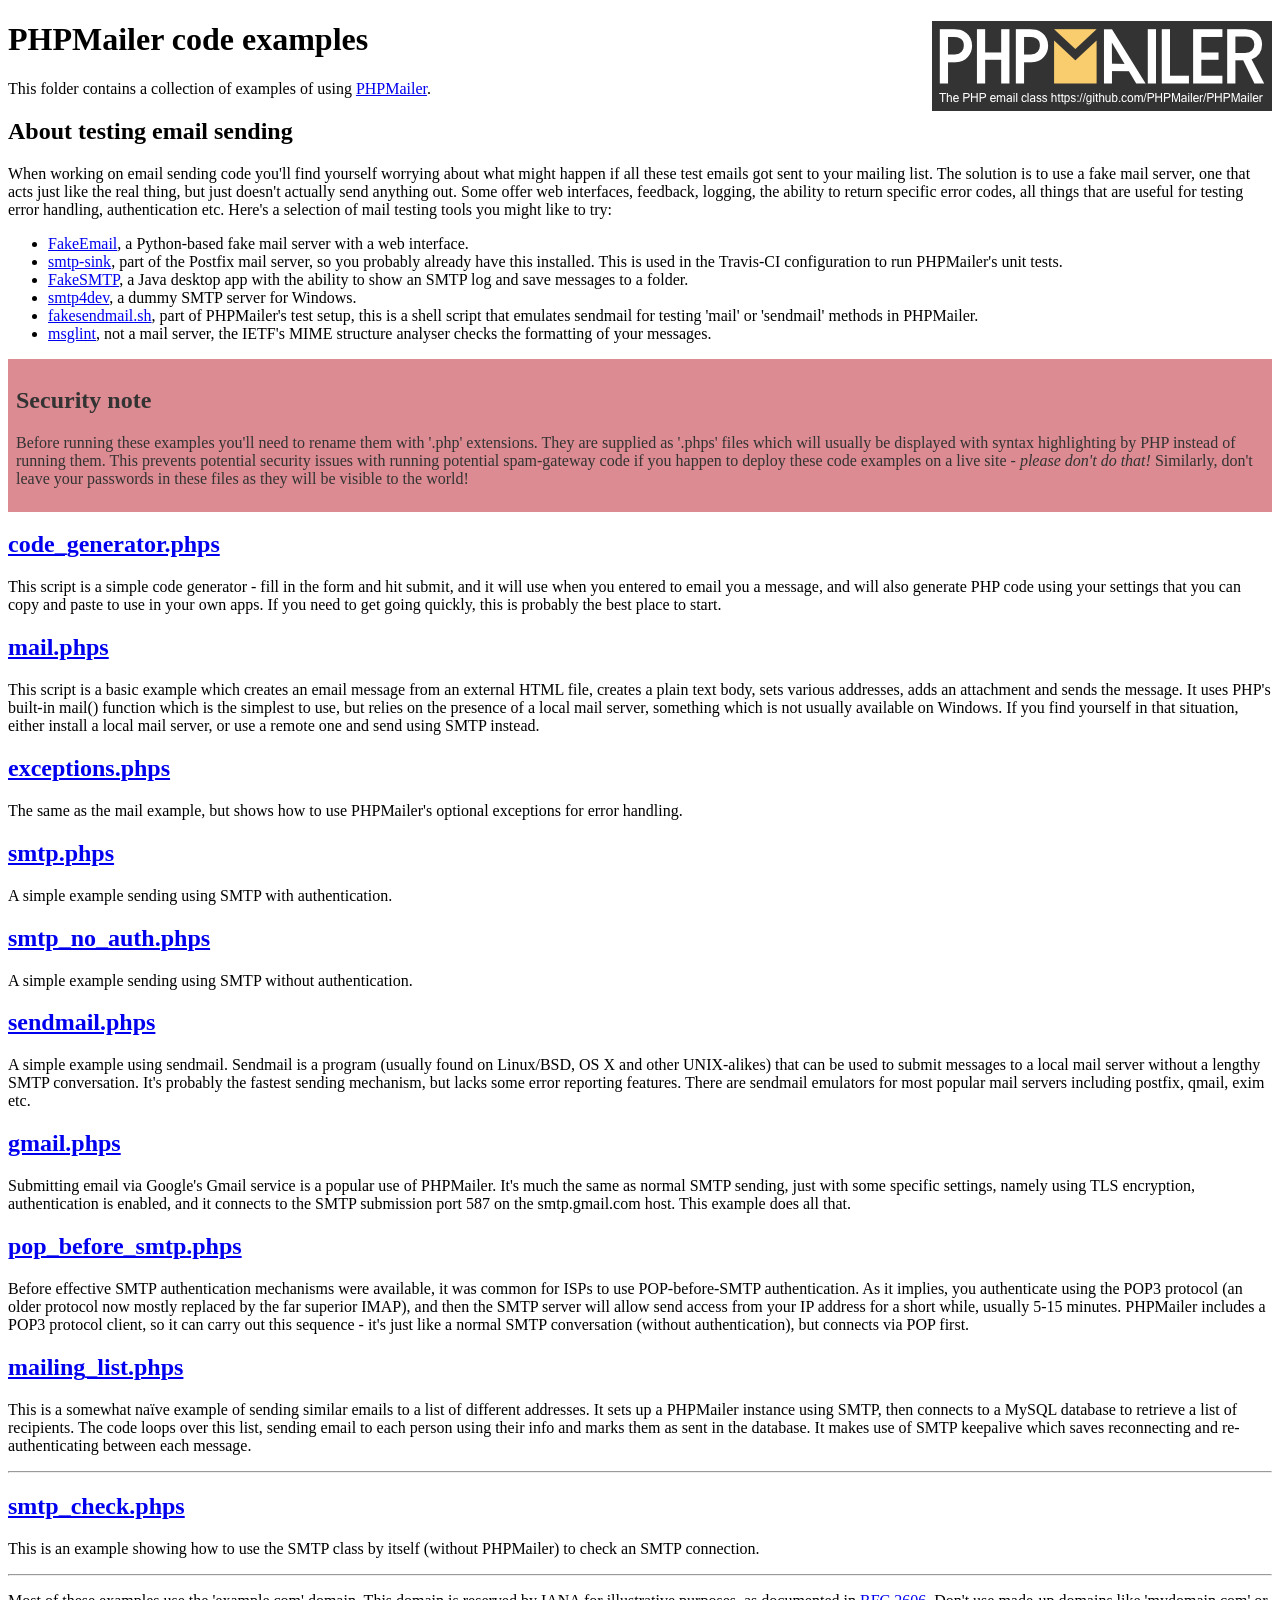
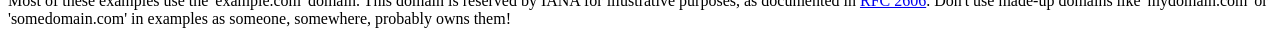
<file: managers/PHPMailer-master/examples/index.html>
<!DOCTYPE html>
<html>
<head>
	<meta charset="UTF-8">
	<title>PHPMailer Examples</title>
</head>
<body>
<h1>PHPMailer code examples<a href="https://github.com/PHPMailer/PHPMailer"><img src="images/phpmailer.png" style="float:right; border:0;" alt="PHPMailer logo"></a></h1>
<p>This folder contains a collection of examples of using <a href="https://github.com/PHPMailer/PHPMailer">PHPMailer</a>.</p>
<h2>About testing email sending</h2>
<p>When working on email sending code you'll find yourself worrying about what might happen if all these test emails got sent to your mailing list. The solution is to use a fake mail server, one that acts just like the real thing, but just doesn't actually send anything out. Some offer web interfaces, feedback, logging, the ability to return specific error codes, all things that are useful for testing error handling, authentication etc. Here's a selection of mail testing tools you might like to try:</p>
<ul>
  <li><a href="https://github.com/isotoma/FakeEmail">FakeEmail</a>, a Python-based fake mail server with a web interface.</li>
  <li><a href="http://www.postfix.org/smtp-sink.1.html">smtp-sink</a>, part of the Postfix mail server, so you probably already have this installed. This is used in the Travis-CI configuration to run PHPMailer's unit tests.</li>
  <li><a href="https://github.com/Nilhcem/FakeSMTP">FakeSMTP</a>, a Java desktop app with the ability to show an SMTP log and save messages to a folder.</li>
  <li><a href="http://smtp4dev.codeplex.com">smtp4dev</a>, a dummy SMTP server for Windows.</li>
  <li><a href="https://github.com/PHPMailer/PHPMailer/blob/master/test/fakesendmail.sh">fakesendmail.sh</a>, part of PHPMailer's test setup, this is a shell script that emulates sendmail for testing 'mail' or 'sendmail' methods in PHPMailer.</li>
  <li><a href="http://tools.ietf.org/tools/msglint/">msglint</a>, not a mail server, the IETF's MIME structure analyser checks the formatting of your messages.</li>
</ul>
<div style="padding: 8px; color: #333333; background-color: #dc8b92">
<h2>Security note</h2>
<p>Before running these examples you'll need to rename them with '.php' extensions. They are supplied as '.phps' files which will usually be displayed with syntax highlighting by PHP instead of running them. This prevents potential security issues with running potential spam-gateway code if you happen to deploy these code examples on a live site - <em>please don't do that!</em> Similarly, don't leave your passwords in these files as they will be visible to the world!</p>
</div>
<h2><a href="code_generator.phps">code_generator.phps</a></h2>
<p>This script is a simple code generator - fill in the form and hit submit, and it will use when you entered to email you a message, and will also generate PHP code using your settings that you can copy and paste to use in your own apps. If you need to get going quickly, this is probably the best place to start.</p>
<h2><a href="mail.phps">mail.phps</a></h2>
<p>This script is a basic example which creates an email message from an external HTML file, creates a plain text body, sets various addresses, adds an attachment and sends the message. It uses PHP's built-in mail() function which is the simplest to use, but relies on the presence of a local mail server, something which is not usually available on Windows. If you find yourself in that situation, either install a local mail server, or use a remote one and send using SMTP instead.</p>
<h2><a href="exceptions.phps">exceptions.phps</a></h2>
<p>The same as the mail example, but shows how to use PHPMailer's optional exceptions for error handling.</p>
<h2><a href="smtp.phps">smtp.phps</a></h2>
<p>A simple example sending using SMTP with authentication.</p>
<h2><a href="smtp_no_auth.phps">smtp_no_auth.phps</a></h2>
<p>A simple example sending using SMTP without authentication.</p>
<h2><a href="sendmail.phps">sendmail.phps</a></h2>
<p>A simple example using sendmail. Sendmail is a program (usually found on Linux/BSD, OS X and other UNIX-alikes) that can be used to submit messages to a local mail server without a lengthy SMTP conversation. It's probably the fastest sending mechanism, but lacks some error reporting features. There are sendmail emulators for most popular mail servers including postfix, qmail, exim etc.</p>
<h2><a href="gmail.phps">gmail.phps</a></h2>
<p>Submitting email via Google's Gmail service is a popular use of PHPMailer. It's much the same as normal SMTP sending, just with some specific settings, namely using TLS encryption, authentication is enabled, and it connects to the SMTP submission port 587 on the smtp.gmail.com host. This example does all that.</p>
<h2><a href="pop_before_smtp.phps">pop_before_smtp.phps</a></h2>
<p>Before effective SMTP authentication mechanisms were available, it was common for ISPs to use POP-before-SMTP authentication. As it implies, you authenticate using the POP3 protocol (an older protocol now mostly replaced by the far superior IMAP), and then the SMTP server will allow send access from your IP address for a short while, usually 5-15 minutes. PHPMailer includes a POP3 protocol client, so it can carry out this sequence - it's just like a normal SMTP conversation (without authentication), but connects via POP first.</p>
<h2><a href="mailing_list.phps">mailing_list.phps</a></h2>
<p>This is a somewhat naïve example of sending similar emails to a list of different addresses. It sets up a PHPMailer instance using SMTP, then connects to a MySQL database to retrieve a list of recipients. The code loops over this list, sending email to each person using their info and marks them as sent in the database. It makes use of SMTP keepalive which saves reconnecting and re-authenticating between each message.</p>
<hr>
<h2><a href="smtp_check.phps">smtp_check.phps</a></h2>
<p>This is an example showing how to use the SMTP class by itself (without PHPMailer) to check an SMTP connection.</p>
<hr>
<p>Most of these examples use the 'example.com' domain. This domain is reserved by IANA for illustrative purposes, as documented in <a href="http://tools.ietf.org/html/rfc2606">RFC 2606</a>. Don't use made-up domains like 'mydomain.com' or 'somedomain.com' in examples as someone, somewhere, probably owns them!</p>
</body>
</html>
</file>
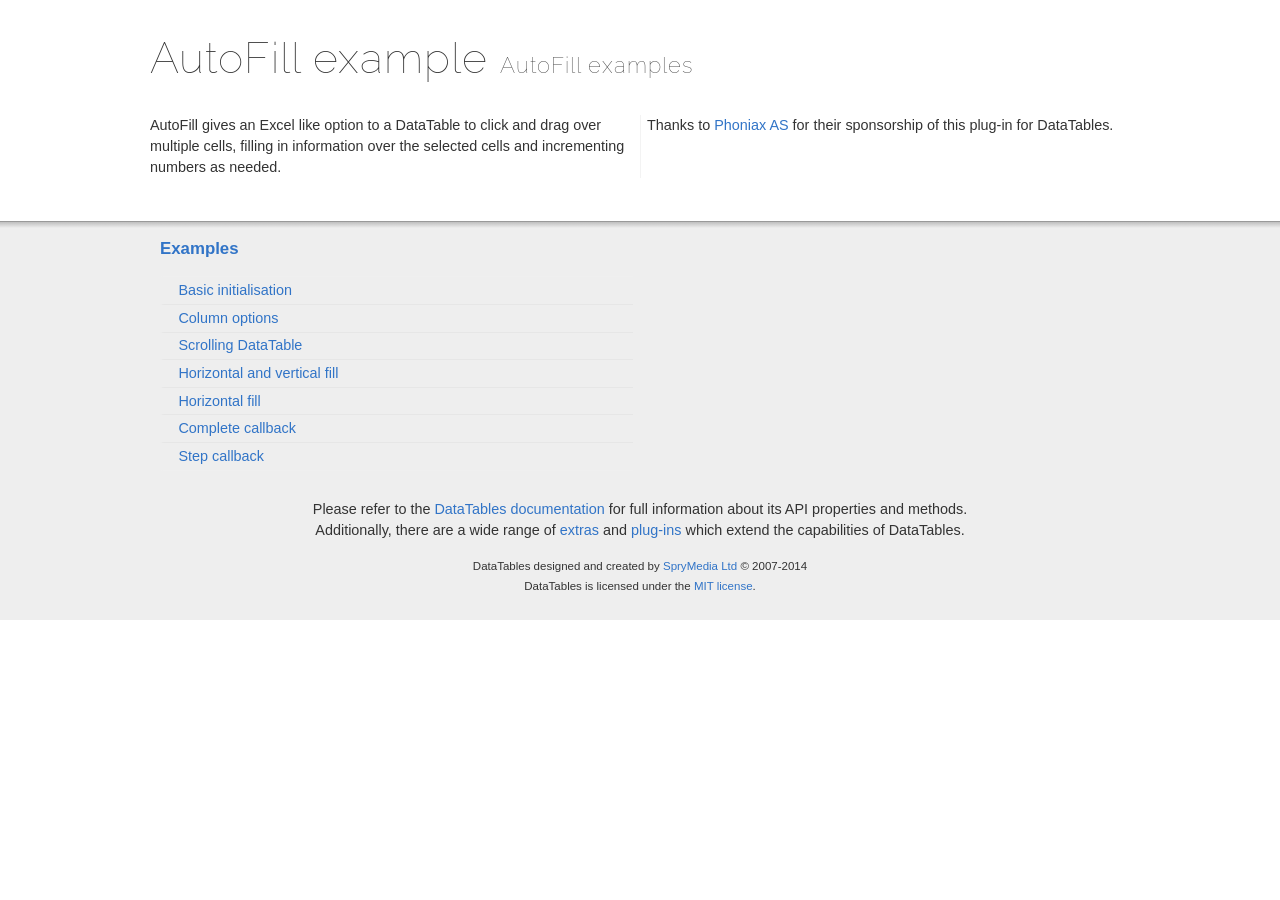
<file: DataTables-1.10.5/extensions/AutoFill/examples/index.html>
<!DOCTYPE html>
<html>
<head>
	<meta charset="utf-8">
	<link rel="shortcut icon" type="image/ico" href="http://www.datatables.net/favicon.ico">
	<meta name="viewport" content="initial-scale=1.0, maximum-scale=2.0">
	<link rel="stylesheet" type="text/css" href="../../../examples/resources/syntax/shCore.css">
	<link rel="stylesheet" type="text/css" href="../../../examples/resources/demo.css">
	<script type="text/javascript" language="javascript" src="../../../media/js/jquery.js"></script>
	<script type="text/javascript" language="javascript" src="../../../examples/resources/syntax/shCore.js"></script>
	<script type="text/javascript" language="javascript" src="../../../examples/resources/demo.js"></script>

	<title>AutoFill examples - AutoFill examples</title>
</head>

<body class="dt-example">
	<div class="container">
		<section>
			<h1>AutoFill example <span>AutoFill examples</span></h1>

			<div class="info">
				<p>AutoFill gives an Excel like option to a DataTable to click and drag over multiple cells, filling in
				information over the selected cells and incrementing numbers as needed.</p>

				<p>Thanks to <a href="http://www.phoniax.no/">Phoniax AS</a> for their sponsorship of this plug-in for
				DataTables.</p>
			</div>
		</section>
	</div>

	<section>
		<div class="footer">
			<div class="gradient"></div>

			<div class="liner">
				<div class="toc">
					<div class="toc-group">
						<h3><a href="./index.html">Examples</a></h3>
						<ul class="toc">
							<li><a href="./simple.html">Basic initialisation</a></li>
							<li><a href="./columns.html">Column options</a></li>
							<li><a href="./scrolling.html">Scrolling DataTable</a></li>
							<li><a href="./fill-both.html">Horizontal and vertical fill</a></li>
							<li><a href="./fill-horizontal.html">Horizontal fill</a></li>
							<li><a href="./complete-callback.html">Complete callback</a></li>
							<li><a href="./step-callback.html">Step callback</a></li>
						</ul>
					</div>
				</div>

				<div class="epilogue">
					<p>Please refer to the <a href="http://www.datatables.net">DataTables documentation</a> for full
					information about its API properties and methods.<br>
					Additionally, there are a wide range of <a href="http://www.datatables.net/extras">extras</a> and
					<a href="http://www.datatables.net/plug-ins">plug-ins</a> which extend the capabilities of
					DataTables.</p>

					<p class="copyright">DataTables designed and created by <a href=
					"http://www.sprymedia.co.uk">SpryMedia Ltd</a> &#169; 2007-2014<br>
					DataTables is licensed under the <a href="http://www.datatables.net/mit">MIT license</a>.</p>
				</div>
			</div>
		</div>
	</section>
</body>
</html>
</file>
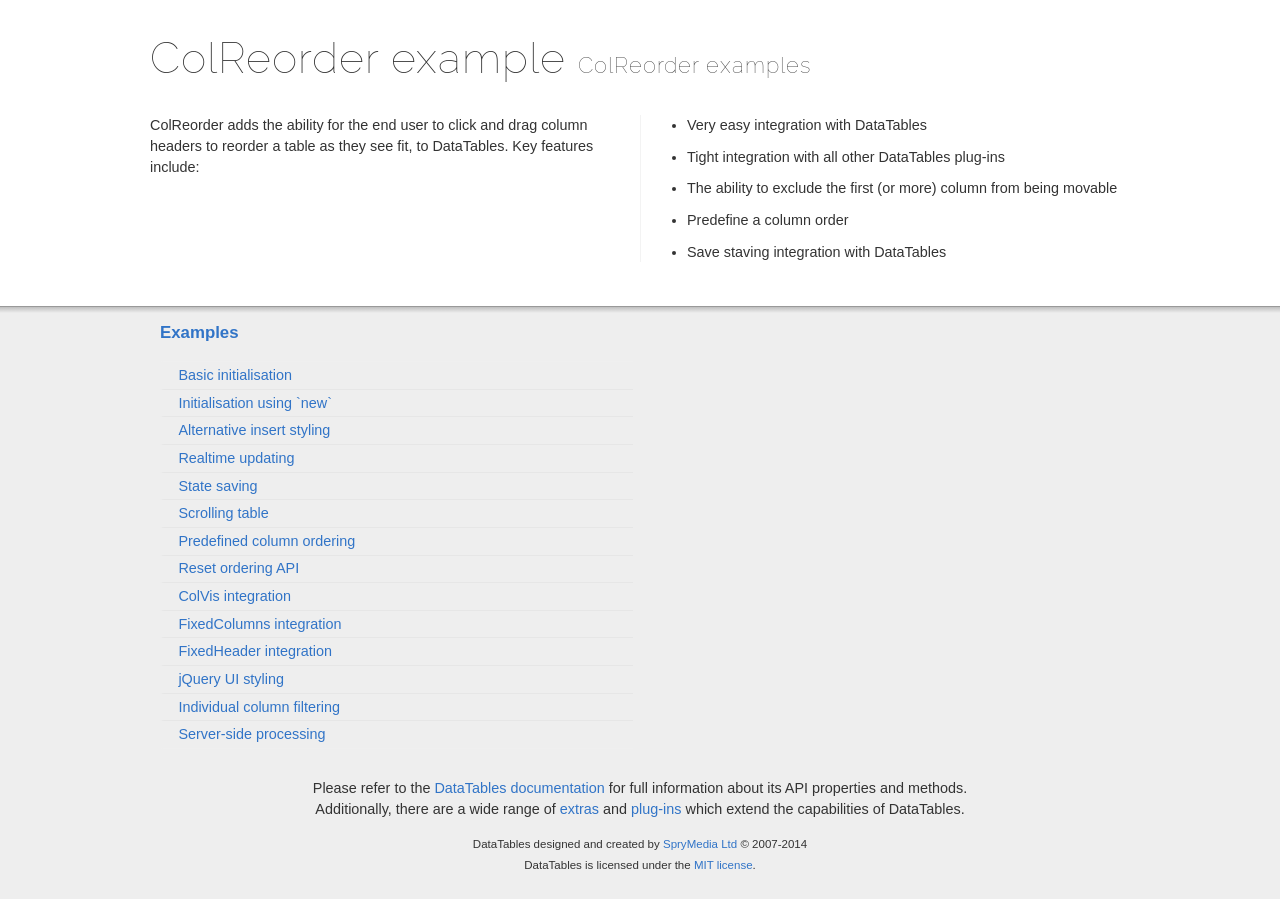
<file: DataTables-1.10.5/extensions/ColReorder/examples/index.html>
<!DOCTYPE html>
<html>
<head>
	<meta charset="utf-8">
	<link rel="shortcut icon" type="image/ico" href="http://www.datatables.net/favicon.ico">
	<meta name="viewport" content="initial-scale=1.0, maximum-scale=2.0">
	<link rel="stylesheet" type="text/css" href="../../../examples/resources/syntax/shCore.css">
	<link rel="stylesheet" type="text/css" href="../../../examples/resources/demo.css">
	<script type="text/javascript" language="javascript" src="../../../media/js/jquery.js"></script>
	<script type="text/javascript" language="javascript" src="../../../examples/resources/syntax/shCore.js"></script>
	<script type="text/javascript" language="javascript" src="../../../examples/resources/demo.js"></script>

	<title>ColReorder examples - ColReorder examples</title>
</head>

<body class="dt-example">
	<div class="container">
		<section>
			<h1>ColReorder example <span>ColReorder examples</span></h1>

			<div class="info">
				<p>ColReorder adds the ability for the end user to click and drag column headers to reorder a table as
				they see fit, to DataTables. Key features include:</p>

				<ul class="markdown">
					<li>Very easy integration with DataTables</li>
					<li>Tight integration with all other DataTables plug-ins</li>
					<li>The ability to exclude the first (or more) column from being movable</li>
					<li>Predefine a column order</li>
					<li>Save staving integration with DataTables</li>
				</ul>
			</div>
		</section>
	</div>

	<section>
		<div class="footer">
			<div class="gradient"></div>

			<div class="liner">
				<div class="toc">
					<div class="toc-group">
						<h3><a href="./index.html">Examples</a></h3>
						<ul class="toc">
							<li><a href="./simple.html">Basic initialisation</a></li>
							<li><a href="./new_init.html">Initialisation using `new`</a></li>
							<li><a href="./alt_insert.html">Alternative insert styling</a></li>
							<li><a href="./realtime.html">Realtime updating</a></li>
							<li><a href="./state_save.html">State saving</a></li>
							<li><a href="./scrolling.html">Scrolling table</a></li>
							<li><a href="./predefined.html">Predefined column ordering</a></li>
							<li><a href="./reset.html">Reset ordering API</a></li>
							<li><a href="./colvis.html">ColVis integration</a></li>
							<li><a href="./fixedcolumns.html">FixedColumns integration</a></li>
							<li><a href="./fixedheader.html">FixedHeader integration</a></li>
							<li><a href="./jqueryui.html">jQuery UI styling</a></li>
							<li><a href="./col_filter.html">Individual column filtering</a></li>
							<li><a href="./server_side.html">Server-side processing</a></li>
						</ul>
					</div>
				</div>

				<div class="epilogue">
					<p>Please refer to the <a href="http://www.datatables.net">DataTables documentation</a> for full
					information about its API properties and methods.<br>
					Additionally, there are a wide range of <a href="http://www.datatables.net/extras">extras</a> and
					<a href="http://www.datatables.net/plug-ins">plug-ins</a> which extend the capabilities of
					DataTables.</p>

					<p class="copyright">DataTables designed and created by <a href=
					"http://www.sprymedia.co.uk">SpryMedia Ltd</a> &#169; 2007-2014<br>
					DataTables is licensed under the <a href="http://www.datatables.net/mit">MIT license</a>.</p>
				</div>
			</div>
		</div>
	</section>
</body>
</html>
</file>
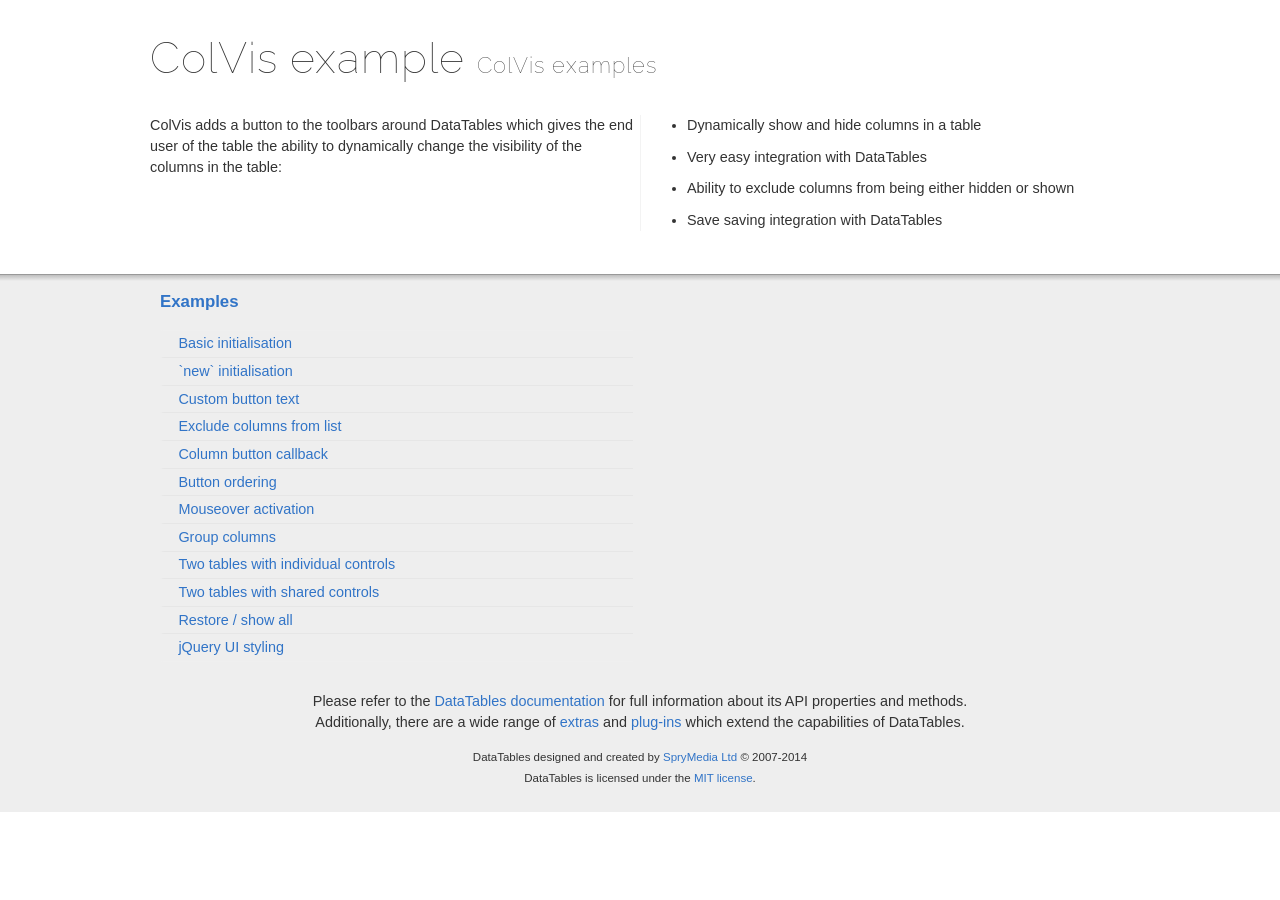
<file: DataTables-1.10.5/extensions/ColVis/examples/index.html>
<!DOCTYPE html>
<html>
<head>
	<meta charset="utf-8">
	<link rel="shortcut icon" type="image/ico" href="http://www.datatables.net/favicon.ico">
	<meta name="viewport" content="initial-scale=1.0, maximum-scale=2.0">
	<link rel="stylesheet" type="text/css" href="../../../examples/resources/syntax/shCore.css">
	<link rel="stylesheet" type="text/css" href="../../../examples/resources/demo.css">
	<script type="text/javascript" language="javascript" src="../../../media/js/jquery.js"></script>
	<script type="text/javascript" language="javascript" src="../../../examples/resources/syntax/shCore.js"></script>
	<script type="text/javascript" language="javascript" src="../../../examples/resources/demo.js"></script>

	<title>ColVis examples - ColVis examples</title>
</head>

<body class="dt-example">
	<div class="container">
		<section>
			<h1>ColVis example <span>ColVis examples</span></h1>

			<div class="info">
				<p>ColVis adds a button to the toolbars around DataTables which gives the end user of the table the
				ability to dynamically change the visibility of the columns in the table:</p>

				<ul class="markdown">
					<li>Dynamically show and hide columns in a table</li>
					<li>Very easy integration with DataTables</li>
					<li>Ability to exclude columns from being either hidden or shown</li>
					<li>Save saving integration with DataTables</li>
				</ul>
			</div>
		</section>
	</div>

	<section>
		<div class="footer">
			<div class="gradient"></div>

			<div class="liner">
				<div class="toc">
					<div class="toc-group">
						<h3><a href="./index.html">Examples</a></h3>
						<ul class="toc">
							<li><a href="./simple.html">Basic initialisation</a></li>
							<li><a href="./new_init.html">`new` initialisation</a></li>
							<li><a href="./text.html">Custom button text</a></li>
							<li><a href="./exclude_columns.html">Exclude columns from list</a></li>
							<li><a href="./title_callback.html">Column button callback</a></li>
							<li><a href="./button_order.html">Button ordering</a></li>
							<li><a href="./mouseover.html">Mouseover activation</a></li>
							<li><a href="./group_columns.html">Group columns</a></li>
							<li><a href="./two_tables.html">Two tables with individual controls</a></li>
							<li><a href="./two_tables_identical.html">Two tables with shared controls</a></li>
							<li><a href="./restore.html">Restore / show all</a></li>
							<li><a href="./jqueryui.html">jQuery UI styling</a></li>
						</ul>
					</div>
				</div>

				<div class="epilogue">
					<p>Please refer to the <a href="http://www.datatables.net">DataTables documentation</a> for full
					information about its API properties and methods.<br>
					Additionally, there are a wide range of <a href="http://www.datatables.net/extras">extras</a> and
					<a href="http://www.datatables.net/plug-ins">plug-ins</a> which extend the capabilities of
					DataTables.</p>

					<p class="copyright">DataTables designed and created by <a href=
					"http://www.sprymedia.co.uk">SpryMedia Ltd</a> &#169; 2007-2014<br>
					DataTables is licensed under the <a href="http://www.datatables.net/mit">MIT license</a>.</p>
				</div>
			</div>
		</div>
	</section>
</body>
</html>
</file>
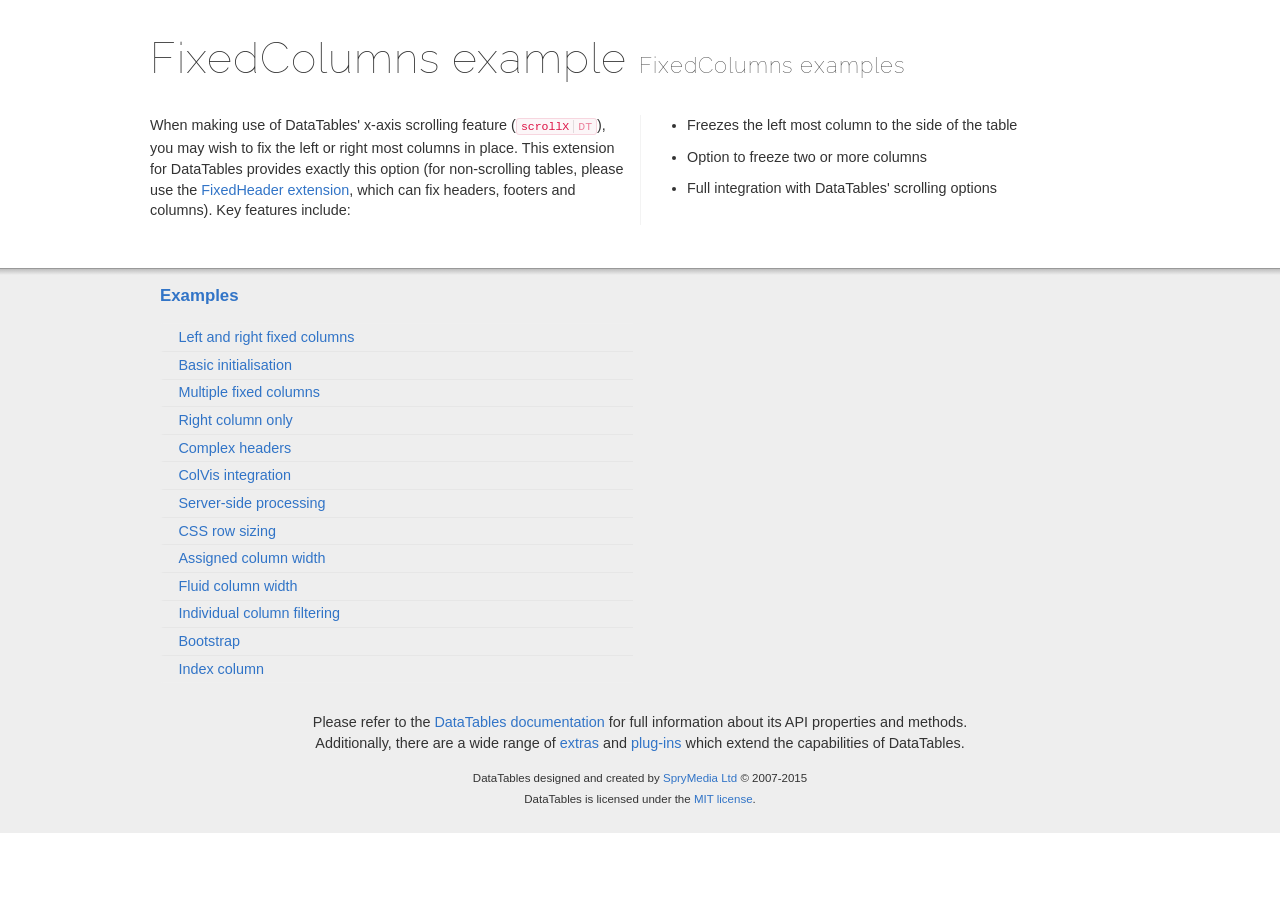
<file: DataTables-1.10.5/extensions/FixedColumns/examples/index.html>
<!DOCTYPE html>
<html>
<head>
	<meta charset="utf-8">
	<link rel="shortcut icon" type="image/ico" href="http://www.datatables.net/favicon.ico">
	<meta name="viewport" content="initial-scale=1.0, maximum-scale=2.0">
	<link rel="stylesheet" type="text/css" href="../../../examples/resources/syntax/shCore.css">
	<link rel="stylesheet" type="text/css" href="../../../examples/resources/demo.css">
	<script type="text/javascript" language="javascript" src="../../../media/js/jquery.js"></script>
	<script type="text/javascript" language="javascript" src="../../../examples/resources/syntax/shCore.js"></script>
	<script type="text/javascript" language="javascript" src="../../../examples/resources/demo.js"></script>

	<title>FixedColumns examples - FixedColumns examples</title>
</head>

<body class="dt-example">
	<div class="container">
		<section>
			<h1>FixedColumns example <span>FixedColumns examples</span></h1>

			<div class="info">
				<p>When making use of DataTables' x-axis scrolling feature (<a href="//datatables.net/reference/option/scrollX"><code class="option" title=
				"DataTables initialisation option">scrollX<span>DT</span></code></a>), you may wish to fix the left or right most columns in place. This extension for DataTables
				provides exactly this option (for non-scrolling tables, please use the <a href="//datatables.net/extensions/fixedheader">FixedHeader extension</a>, which can fix
				headers, footers and columns). Key features include:</p>

				<ul class="markdown">
					<li>Freezes the left most column to the side of the table</li>
					<li>Option to freeze two or more columns</li>
					<li>Full integration with DataTables' scrolling options</li>
				</ul>
			</div>
		</section>
	</div>

	<section>
		<div class="footer">
			<div class="gradient"></div>

			<div class="liner">
				<div class="toc">
					<div class="toc-group">
						<h3><a href="./index.html">Examples</a></h3>
						<ul class="toc">
							<li><a href="./left_right_columns.html">Left and right fixed columns</a></li>
							<li><a href="./simple.html">Basic initialisation</a></li>
							<li><a href="./two_columns.html">Multiple fixed columns</a></li>
							<li><a href="./right_column.html">Right column only</a></li>
							<li><a href="./rowspan.html">Complex headers</a></li>
							<li><a href="./colvis.html">ColVis integration</a></li>
							<li><a href="./server-side-processing.html">Server-side processing</a></li>
							<li><a href="./css_size.html">CSS row sizing</a></li>
							<li><a href="./size_fixed.html">Assigned column width</a></li>
							<li><a href="./size_fluid.html">Fluid column width</a></li>
							<li><a href="./col_filter.html">Individual column filtering</a></li>
							<li><a href="./bootstrap.html">Bootstrap</a></li>
							<li><a href="./index_column.html">Index column</a></li>
						</ul>
					</div>
				</div>

				<div class="epilogue">
					<p>Please refer to the <a href="http://www.datatables.net">DataTables documentation</a> for full information about its API properties and methods.<br>
					Additionally, there are a wide range of <a href="http://www.datatables.net/extras">extras</a> and <a href="http://www.datatables.net/plug-ins">plug-ins</a>
					which extend the capabilities of DataTables.</p>

					<p class="copyright">DataTables designed and created by <a href="http://www.sprymedia.co.uk">SpryMedia Ltd</a> &#169; 2007-2015<br>
					DataTables is licensed under the <a href="http://www.datatables.net/mit">MIT license</a>.</p>
				</div>
			</div>
		</div>
	</section>
</body>
</html>
</file>
<file: DataTables-1.10.5/examples/resources/syntax/shCore.css>
/**
 * SyntaxHighlighter
 * http://alexgorbatchev.com/SyntaxHighlighter
 *
 * SyntaxHighlighter is donationware. If you are using it, please donate.
 * http://alexgorbatchev.com/SyntaxHighlighter/donate.html
 *
 * @version
 * 3.0.83 (July 02 2010)
 * 
 * @copyright
 * Copyright (C) 2004-2010 Alex Gorbatchev.
 *
 * @license
 * Dual licensed under the MIT and GPL licenses.
 */
.syntaxhighlighter a,
.syntaxhighlighter div,
.syntaxhighlighter code,
.syntaxhighlighter table,
.syntaxhighlighter table td,
.syntaxhighlighter table tr,
.syntaxhighlighter table tbody,
.syntaxhighlighter table thead,
.syntaxhighlighter table caption,
.syntaxhighlighter textarea {
  -moz-border-radius: 0 0 0 0 !important;
  -webkit-border-radius: 0 0 0 0 !important;
  background: none !important;
  border: 0 !important;
  bottom: auto !important;
  float: none !important;
  height: auto !important;
  left: auto !important;
  line-height: 1.1em !important;
  margin: 0 !important;
  outline: 0 !important;
  overflow: visible !important;
  padding: 0 !important;
  position: static !important;
  right: auto !important;
  text-align: left !important;
  top: auto !important;
  vertical-align: baseline !important;
  width: auto !important;
  box-sizing: content-box !important;
  font-family: "Source Code Pro","Consolas","Monaco","Bitstream Vera Sans Mono","Courier New",Courier,monospace !important;
  font-weight: normal !important;
  font-style: normal !important;
  font-size: 1em !important;
  min-height: inherit !important;
  min-height: auto !important;
}

.syntaxhighlighter {
  width: 100% !important;
  margin: 1em 0 1em 0 !important;
  position: relative !important;
  overflow: auto !important;
  font-size: 1em !important;
}
.syntaxhighlighter.source {
  overflow: hidden !important;
}
.syntaxhighlighter .bold {
  font-weight: bold !important;
}
.syntaxhighlighter .italic {
  font-style: italic !important;
}
.syntaxhighlighter .line {
  white-space: nowrap !important;
}
.syntaxhighlighter table {
  width: 100% !important;
}
.syntaxhighlighter table caption {
  text-align: left !important;
  padding: .5em 0 0.5em 1em !important;
}
.syntaxhighlighter table td.code {
  width: 100% !important;
}
.syntaxhighlighter table td.code .container {
  position: relative !important;
}
.syntaxhighlighter table td.code .container textarea {
  box-sizing: border-box !important;
  position: absolute !important;
  left: 0 !important;
  top: 0 !important;
  width: 100% !important;
  height: 100% !important;
  border: none !important;
  background: white !important;
  padding-left: 1em !important;
  overflow: hidden !important;
  white-space: pre !important;
}
.syntaxhighlighter table td.gutter .line {
  text-align: right !important;
  padding: 2px 0.5em 2px 1em !important;
}
.syntaxhighlighter table td.code .line {
  padding: 2px 1em !important;
}
.syntaxhighlighter.nogutter td.code .container textarea, .syntaxhighlighter.nogutter td.code .line {
  padding-left: 0em !important;
}
.syntaxhighlighter.show {
  display: block !important;
}
.syntaxhighlighter.collapsed table {
  display: none !important;
}
.syntaxhighlighter.collapsed .toolbar {
  padding: 0.1em 0.8em 0em 0.8em !important;
  font-size: 1em !important;
  position: static !important;
  width: auto !important;
  height: auto !important;
}
.syntaxhighlighter.collapsed .toolbar span {
  display: inline !important;
  margin-right: 1em !important;
}
.syntaxhighlighter.collapsed .toolbar span a {
  padding: 0 !important;
  display: none !important;
}
.syntaxhighlighter.collapsed .toolbar span a.expandSource {
  display: inline !important;
}
.syntaxhighlighter .toolbar {
  position: absolute !important;
  right: 1px !important;
  top: 1px !important;
  font-size: 10px !important;
  z-index: 7 !important;
}
.syntaxhighlighter .toolbar span.title {
  display: inline !important;
}
.syntaxhighlighter .toolbar a {
  display: block !important;
  text-align: center !important;
  text-decoration: none !important;
  padding-top: 1px !important;
}
.syntaxhighlighter .toolbar a.expandSource {
  display: none !important;
}
.syntaxhighlighter.ie {
  font-size: .9em !important;
  padding: 1px 0 1px 0 !important;
}
.syntaxhighlighter.ie .toolbar {
  line-height: 8px !important;
}
.syntaxhighlighter.ie .toolbar a {
  padding-top: 0px !important;
}
.syntaxhighlighter.printing .line.alt1 .content,
.syntaxhighlighter.printing .line.alt2 .content,
.syntaxhighlighter.printing .line.highlighted .number,
.syntaxhighlighter.printing .line.highlighted.alt1 .content,
.syntaxhighlighter.printing .line.highlighted.alt2 .content {
  background: none !important;
}
.syntaxhighlighter.printing .line .number {
  color: #bbbbbb !important;
}
.syntaxhighlighter.printing .line .content {
  color: black !important;
}
.syntaxhighlighter.printing .toolbar {
  display: none !important;
}
.syntaxhighlighter.printing a {
  text-decoration: none !important;
}
.syntaxhighlighter.printing .plain, .syntaxhighlighter.printing .plain a {
  color: black !important;
}
.syntaxhighlighter.printing .comments, .syntaxhighlighter.printing .comments a {
  color: #008200 !important;
}
.syntaxhighlighter.printing .string, .syntaxhighlighter.printing .string a {
  color: blue !important;
}
.syntaxhighlighter.printing .keyword {
  color: #006699 !important;
  font-weight: bold !important;
}
.syntaxhighlighter.printing .preprocessor {
  color: gray !important;
}
.syntaxhighlighter.printing .variable {
  color: #aa7700 !important;
}
.syntaxhighlighter.printing .value {
  color: #009900 !important;
}
.syntaxhighlighter.printing .functions {
  color: #ff1493 !important;
}
.syntaxhighlighter.printing .constants {
  color: #0066cc !important;
}
.syntaxhighlighter.printing .script {
  font-weight: bold !important;
}
.syntaxhighlighter.printing .color1, .syntaxhighlighter.printing .color1 a {
  color: gray !important;
}
.syntaxhighlighter.printing .color2, .syntaxhighlighter.printing .color2 a {
  color: #ff1493 !important;
}
.syntaxhighlighter.printing .color3, .syntaxhighlighter.printing .color3 a {
  color: red !important;
}
.syntaxhighlighter.printing .break, .syntaxhighlighter.printing .break a {
  color: black !important;
}



/**
 * SyntaxHighlighter
 * http://alexgorbatchev.com/SyntaxHighlighter
 *
 * SyntaxHighlighter is donationware. If you are using it, please donate.
 * http://alexgorbatchev.com/SyntaxHighlighter/donate.html
 *
 * @version
 * 3.0.83 (July 02 2010)
 * 
 * @copyright
 * Copyright (C) 2004-2010 Alex Gorbatchev.
 *
 * @license
 * Dual licensed under the MIT and GPL licenses.
 */
.syntaxhighlighter {
  background-color: white !important;
  font-size: 13px !important;
  overflow: visible !important;
}
.syntaxhighlighter .line.alt1 {
  background-color: white !important;
}
.syntaxhighlighter .line.alt2 {
  background-color: #F8F8F8 !important;
}
.syntaxhighlighter .line.highlighted.alt1, .syntaxhighlighter .line.highlighted.alt2 {
  background-color: #e0e0e0 !important;
}
.syntaxhighlighter .line.highlighted.number {
  color: black !important;
}
.syntaxhighlighter table caption {
  color: black !important;
}
.syntaxhighlighter .gutter {
}
.syntaxhighlighter .gutter div {
  color: #5C5C5C !important;
}
.syntaxhighlighter .gutter .line.alt1, .syntaxhighlighter  .gutter .line.alt2 {
  background-color: white !important;
}
.odd .syntaxhighlighter .gutter .line.alt1, .odd .syntaxhighlighter  .gutter .line.alt2 {
  background-color: #F2F2F2 !important;
}
.syntaxhighlighter .gutter .line {
  border-right: 3px solid #4E6CA3 !important;
}
.syntaxhighlighter .gutter .line.highlighted {
  background-color: #4E6CA3 !important;
  color: white !important;
}
.syntaxhighlighter.printing .line .content {
  border: none !important;
}
.syntaxhighlighter.collapsed {
  overflow: visible !important;
}
.syntaxhighlighter.collapsed .toolbar {
  color: blue !important;
  background: white !important;
  border: 1px solid #4E6CA3 !important;
}
.syntaxhighlighter.collapsed .toolbar a {
  color: blue !important;
}
.syntaxhighlighter.collapsed .toolbar a:hover {
  color: red !important;
}
.syntaxhighlighter .toolbar {
  color: white !important;
  border: none !important;
}
.syntaxhighlighter .toolbar a {
  font: 100%/1.45em "Lucida Grande", Verdana, Arial, Helvetica, sans-serif !important;
  color: white !important;
  background: #4E6CA3 !important;
  float: right !important;
  padding: 2px 5px !important;
  clear: both;
}
.syntaxhighlighter .toolbar a:hover {
  color: #b7c5df !important;
  background: #39568b !important;
}
.syntaxhighlighter .plain, .syntaxhighlighter .plain a {
  color: black !important;
}
.syntaxhighlighter .comments, .syntaxhighlighter .comments a {
  color: #008200 !important;
}
.syntaxhighlighter .string, .syntaxhighlighter .string a {
  color: blue !important;
}
.syntaxhighlighter .keyword {
  color: #006699 !important;
}
.syntaxhighlighter .preprocessor {
  color: gray !important;
}
.syntaxhighlighter .variable {
  color: #aa7700 !important;
}
.syntaxhighlighter .value {
  color: #009900 !important;
}
.syntaxhighlighter .functions {
  color: #ff1493 !important;
}
.syntaxhighlighter .constants {
  color: #0066cc !important;
}
.syntaxhighlighter .script {
  font-weight: bold !important;
  color: #006699 !important;
  background-color: none !important;
}
.syntaxhighlighter .color1, .syntaxhighlighter .color1 a {
  color: gray !important;
}
.syntaxhighlighter .color2, .syntaxhighlighter .color2 a {
  color: #ff1493 !important;
}
.syntaxhighlighter .color3, .syntaxhighlighter .color3 a {
  color: red !important;
}

.syntaxhighlighter .keyword {
  font-weight: bold !important;
}

.datatables_ref:hover {
	text-decoration: underline;
	cursor: pointer;
	*cursor: hand;
}

.syntaxhighlighter .dtapi {
	color: #069;
}

.syntaxhighlighter .dtapi:hover {
	text-decoration: underline;
	cursor: pointer;
	*cursor: hand;
}

.syntaxhighlighter table {
  table-layout: fixed !important;
}

.syntaxhighlighter table td.gutter {
  width: 46px !important; /* enough for three digits */
}

.syntaxhighlighter table td.code {
  width: auto !important;
  overflow: auto !important;
}
</file>
<file: DataTables-1.10.5/examples/resources/demo.css>
@import url(http://fonts.googleapis.com/css?family=Raleway:100);

body {
	font: 90%/1.45em "Helvetica Neue", HelveticaNeue, Arial, Helvetica, sans-serif;
	margin: 0;
	padding: 0;
	color: #333;
	background-color: #fff;
}


div.container {
	max-width: 980px;
	margin: 0 auto;
}

h1 {
	font-family: 'HelveticaNeue-UltraLight', 'Helvetica Neue UltraLight', 'Raleway', 'Helvetica Neue', Arial, Helvetica, sans-serif;
    font-weight: 100;
    letter-spacing: 1px;
	font-size: 3em;
	line-height: 1em;
}

h1 span {
	font-size: 0.5em;
	line-height: 1em;
}

a {
	cursor: pointer;
	color: #3174c7;
	text-decoration: none;
}

a:hover {
	text-decoration: underline;
}

div.toc ul {
	color: #4E6CA3;
	list-style-type: none;
	padding-left: 0;
}

div.toc li {
	padding: 0.2em 1em;
	border-left: 4px solid transparent;
	border-bottom: 1px solid #e6e6e6;
}

div.toc li.active {
	border-left: 4px solid #458ae0;
}


div.toc li:first-child {
	border-top: 1px solid #efefef;
}

div.toc li:last-child {
	border-bottom: 1px solid #efefef;
}


div.epilogue {
	text-align: center;
}

p.copyright {
	font-size: 0.8em;
	padding-bottom: 2em;
	margin-bottom: 0;
}

.clear {
	clear: both;
	height: 0;
}


div.info {
	margin-bottom: 2em;

	-webkit-column-count: 2;
	   -moz-column-count: 2;
	    -ms-column-count: 2;
	     -o-column-count: 2;
	column-count: 2;


	-webkit-column-rule: 1px solid #F3F3F3;
	   -moz-column-rule: 1px solid #F3F3F3;
	    -ms-column-rule: 1px solid #F3F3F3;
	     -o-column-rule: 1px solid #F3F3F3;
	column-rule: 1px solid #F3F3F3;
}

div.info > * {
	-webkit-column-break-inside: avoid;
	break-inside: avoid;
}

div.info li {
	margin-top: 0.75em;
}

div.info p:first-child {
	margin-top: 0;
}

div.footer {
	position: relative;
	margin-top: 3em;
	border-top: 1px solid #999;
	background-color: #eee;
}

div.footer > div.liner {
	max-width: 960px;
	margin: 0 auto;
}

div.footer > div.gradient {
	position: absolute;
	top: 0;
	left: 0;
	width: 100%;
	height: 6px;

	background: -moz-linear-gradient(top, rgba(0,0,0,0.2) 0%, rgba(0,0,0,0) 100%); /* FF3.6+ */
	background: -webkit-gradient(linear, left top, left bottom, color-stop(0%,rgba(0,0,0,0.2)), color-stop(100%,rgba(0,0,0,0))); /* Chrome,Safari4+ */
	background: -webkit-linear-gradient(top, rgba(0,0,0,0.2) 0%,rgba(0,0,0,0) 100%); /* Chrome10+,Safari5.1+ */
	background: -o-linear-gradient(top, rgba(0,0,0,0.2) 0%,rgba(0,0,0,0) 100%); /* Opera 11.10+ */
	background: -ms-linear-gradient(top, rgba(0,0,0,0.2) 0%,rgba(0,0,0,0) 100%); /* IE10+ */
	background: linear-gradient(to bottom, rgba(0,0,0,0.2) 0%,rgba(0,0,0,0) 100%); /* W3C */
	filter: progid:DXImageTransform.Microsoft.gradient( startColorstr='#a6000000', endColorstr='#00000000',GradientType=0 ); /* IE6-9 */
}

div.toc {
	-webkit-column-count: 2;
	   -moz-column-count: 2;
	    -ms-column-count: 2;
	     -o-column-count: 2;
	column-count: 2;
}

div.toc-group {
	display: inline-block;
	width: 100%;
}

div.box {
	overflow: auto;
	height: 8em;
	padding: 1em;
	color: #444;
	background-color: #fcfcfc;
	border: 1px solid #e0e0e0;
	margin-bottom: 2em;
}


code {
	font-family: "Source Code Pro", Consolas, Menlo, Monaco, "Courier New", monospace;
	padding: 1px 4px;
	font-size: 0.8em;

	color: #444;
	background-color: #fcfcfc;

	border: 1px solid #e0e0e0;
	-webkit-border-radius: 3px;
	   -moz-border-radius: 3px;
	        border-radius: 3px;
}

code > span {
	border-left: 1px solid rgba( 0, 0, 0, 0.2 );
	margin-left: 4px;
	padding-left: 4px;
	opacity: 0.5;
}

code.option {
	color: #D14; /* red */
	background-color: #fcf6f8;
	border: 1px solid #f7d6df;
}

code.path {
	color: #095c05; /* dark green */
	border: 1px solid #D6E9C6;
}

code.tag {
	color: #a1a713; /* yellow */
	background-color: #f7f8e6;
	border: 1px solid #D6E9C6;
}

code.api {
	color: #0c199c; /* dark blue */
	background-color: #f4f5fc;
	border: 1px solid #c6cbe9;
}

code.type {
	color: #d119cf; /* purple */
	background-color: #faebfa;
	border: 1px solid #f3aef2;
}

code.event {
	color: #2a839e; /* deep aqua */
	background-color: #f5fafb;
	border: 1px solid #a8ddec;
}

code.string {
	color: #e8941e; /* orange */
	background-color: #fcf8f1;
	border: 1px solid #f7e4c9;
}

code.field {
	color: #ad1ee8; /* purple */
	background-color: #f9f1fc;
	border: 1px solid #ebc9f7;
}

code.multiline {
	display: inline-block;
	width: 95%;
}


ul.tabs {
	position: relative;
	top: 1px;
	height: 40px;
	margin: 20px 20px 0 0;
}


ul.tabs li {
	display: block;
	float: left;
	padding: 0 15px;
	height: 40px;
	font-size: 1.2em;
	margin: 0 5px;
	cursor: pointer;
	line-height: 40px;
	color: #121e32;
	border: 1px solid white;
	border-bottom: none;
	margin-top: -1px;
}

ul.tabs li.active {
	border: 1px solid #ccc;
	border-bottom: 1px solid white;
	margin-top: 0;
	border-top-left-radius: 5px;
	border-top-right-radius: 5px;
}

ul.tabs li:hover {
	background-color: #fafafa;
}

ul.tabs li.active:hover {
	background-color: white;
}

div.tabs {
	clear: both;
}

div.tabs>div {
	padding: 0 15px;
	border: 1px solid #ccc;
	margin-top: 1px;
	display: none;
	border-radius: 5px;
	box-shadow: 2px 2px 2px #bbb;
}

div.tabs>div h1 {
	border-bottom: none;
	margin-top: 1em;
}

div.column_half {
	float: left;
	width: 49%;
	padding-right: 1%;
}


@media only screen and (max-width : 979px) {
	div.container,
	div.footer {
		padding: 0 1em;
	}
}

@media
	screen and (max-width : 767px),
	screen and (max-width : 768px) and (orientation: portrait) {
	div.info {
		-webkit-column-count: 1;
		   -moz-column-count: 1;
		    -ms-column-count: 1;
		     -o-column-count: 1;
		column-count: 1;
	}

	div.toc {
		-webkit-column-count: 1;
		   -moz-column-count: 1;
		    -ms-column-count: 1;
		     -o-column-count: 1;
		column-count: 1;
	}

	h1 span {
		display: block;
	}
}
</file>
